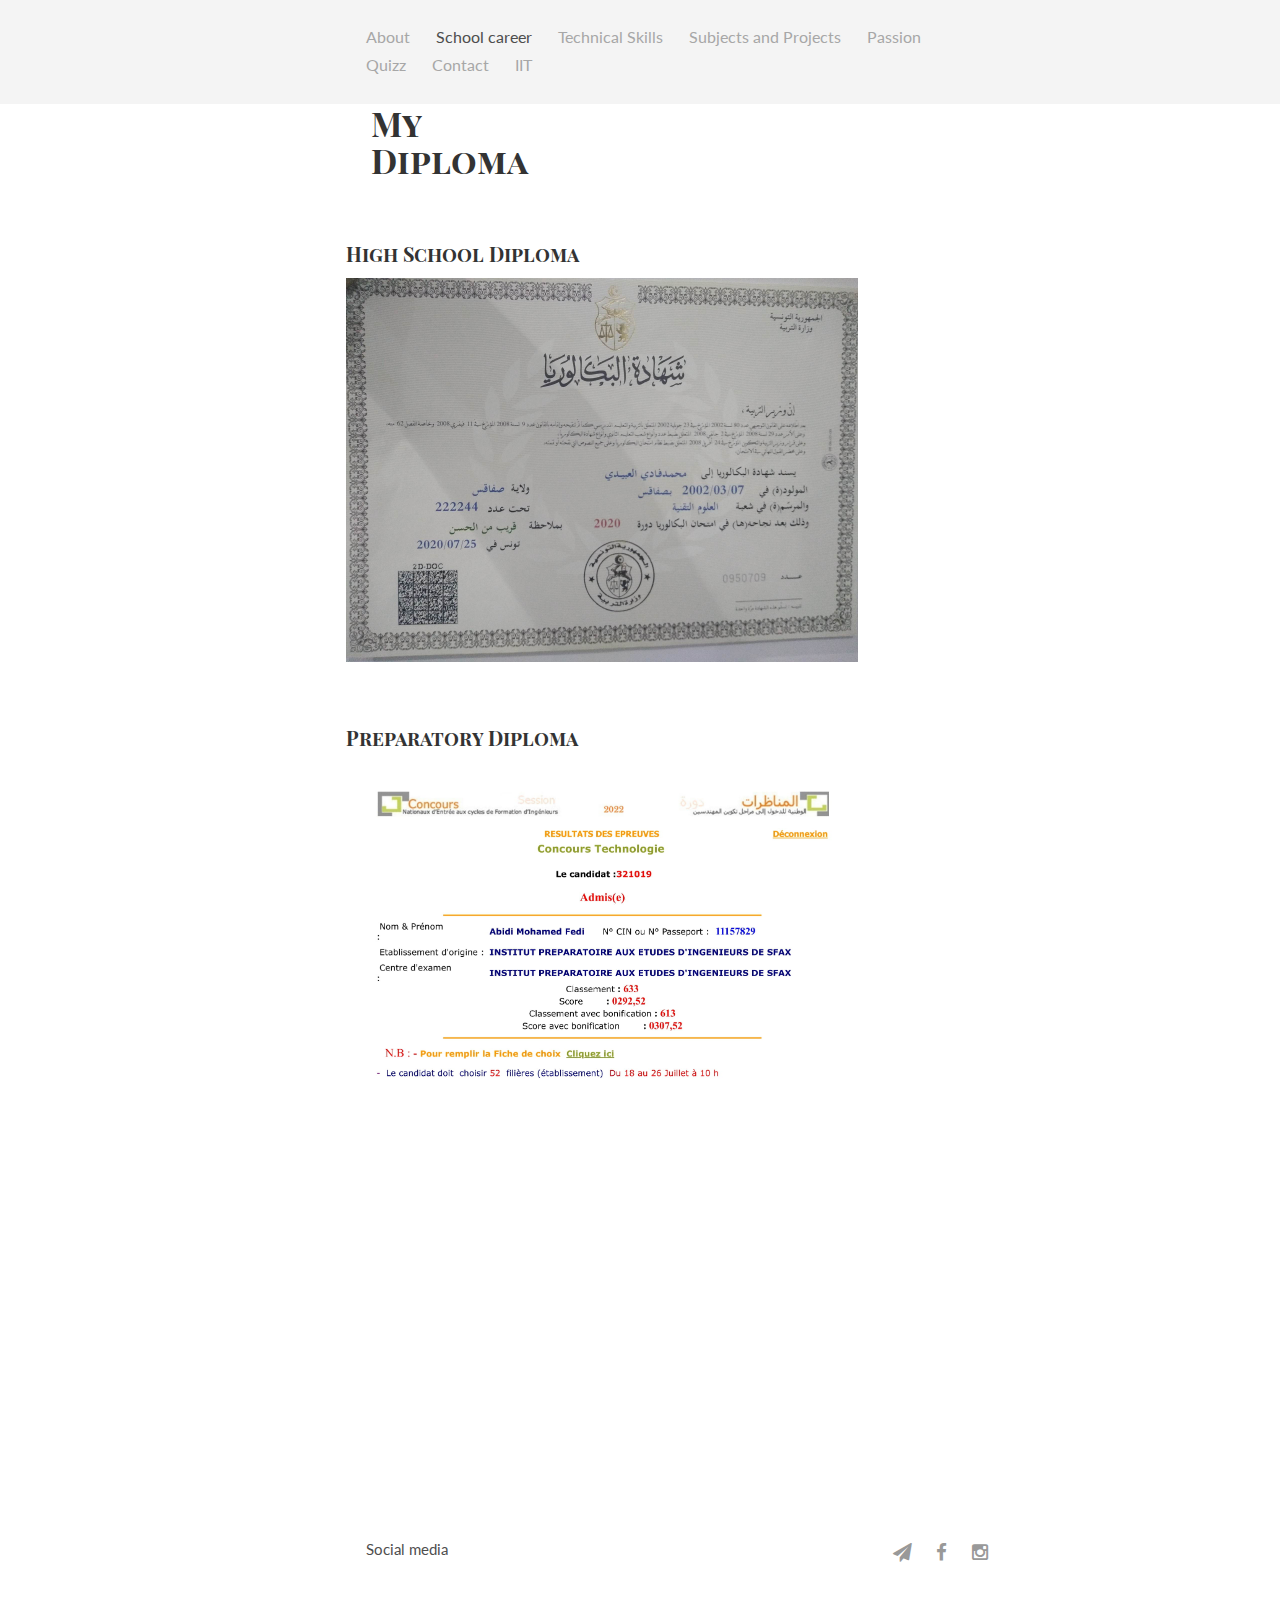
<file: web/html files/schoolcareer.html>
<!DOCTYPE html>
<html>
<head>
    <title>Fedi's website</title>
    <meta charset="utf-8" />
    <meta name="viewport" content="width=device-width, initial-scale=1">
    <meta name="description" content="Draco is free PSD &amp; HTML template by @afnizarnur">
    <meta name="author" content="">
    <meta name="viewport" content="width=device-width, initial-scale=1" />
	<link rel="stylesheet" href="../css/navbar.css" />
    <link rel="stylesheet" href="../css/icons.css" />
    <link rel="stylesheet" href="../css/custom.min.css" />
    <link rel="shortcut icon" href="img/favicon.png" />
	<link href='https://fonts.googleapis.com/css?family=Playfair+Display+SC:700' rel='stylesheet' type='text/css'>
	<link href='https://fonts.googleapis.com/css?family=Lato:400,700' rel='stylesheet' type='text/css'>
	
</head>
<body>
	<!-- Navigation -->
	<div class="main-nav">
		<div class="container">
			<header class="group top-nav">
				<div class="navigation-toggle" data-tools="navigation-toggle" data-target="#navbar-1">
				    <span class="logo"></span>
				</div>
			    <nav id="navbar-1" class="navbar item-nav">
				    <ul>
				        <li ><a href="../index.html">About</a></li>
				        <li class="active"><a href="#experiences" >School career</a></li>
				        <li><a href="compétences.html">Technical Skills</a></li>
				        <li><a href="matières.html">Subjects and Projects</a></li>
						<li ><a href="passions.html">Passion</a></li>
						<li ><a href="Quizz.html">Quizz</a></li>
						<li ><a href="contact.html">Contact</a></li>
						<li ><a href="témoignage.html">IIT</a></li>
				    </ul>
				</nav>
			</header>
		</div>
	</div>

	<!-- content -->
	
		<h1 class="diploma">My <br> Diploma</h1>
		
			<h3 class="gaming">High School Diploma</h3>
			<img src="../img/fedi.jpg" class="gamingimg" alt="" />
				

			  
			<h3 class="gaming">Preparatory Diploma</h3>
			<img src="../img/résultats des épreuves-1.jpg" class="gamingimg" alt="" />
				  
  
				
	<footer>
		<div class="container">
			<div class="units-row">
			    <div class="unit-50">
			    	<p>Social media</p>
			    </div>
			    <div class="unit-50">
					<ul class="social list-flat right">
						<li><a href="mailto:fedi.abidi2@gmail.com"><i class="fa fa-send"></i></a></li>
						<li><a href="https://www.facebook.com/laabidimedfedi/"><i class="fa fa-facebook"></i></a></li>
						<li><a href="https://www.instagram.com/fediabidi_/"><i class="fa fa-instagram"></i></a></li>
				
					</ul>
			    </div>
			</div>
		</div>
	</footer>

	
</body>
</html>
</file>
<file: web/css/navbar.css>
*,*:before,*:after{-webkit-box-sizing:border-box;-moz-box-sizing:border-box;box-sizing:border-box}html{font-family:sans-serif;-ms-text-size-adjust:100%;-webkit-text-size-adjust:100%}html,body,div,span,object,iframe,p,blockquote,pre,a,abbr,acronym,address,big,cite,code,del,dfn,em,img,ins,kbd,q,s,samp,small,strike,strong,sub,sup,tt,var,b,u,i,center,dl,dt,dd,ol,ul,li,fieldset,form,label,legend,table,caption,tbody,tfoot,thead,tr,th,td,article,aside,canvas,details,embed,figure,figcaption,footer,header,hgroup,menu,nav,output,ruby,section,summary,time,mark,audio,video,h1,h2,h3,h4,h5,h6{margin:0;padding:0;border:0;outline:0;font-size:100%;vertical-align:baseline;background:transparent}a:active,a:hover{outline:0}article,aside,details,figcaption,figure,footer,header,hgroup,main,nav,section,embed,object,iframe,audio,video,canvas,progress,meter,output,textarea{display:block}audio:not([controls]){display:none;height:0}blockquote,q{quotes:none}blockquote p:before,blockquote p:after,q:before,q:after{content:'';content:none}table{border-collapse:collapse;border-spacing:0}caption,th,td{text-align:left;vertical-align:top}thead th,thead td{font-weight:bold;vertical-align:bottom}a img,th img,td img{vertical-align:top}button,input,select,textarea{margin:0}textarea{overflow:auto;vertical-align:top;resize:vertical}button{width:auto;overflow:visible}input[type="reset"],input[type="submit"],input[type="file"],input[type="radio"],input[type="checkbox"],select,button{cursor:pointer}input[type="radio"],input[type="checkbox"]{font-size:110%;position:relative;top:-1px;margin-right:3px}input[type="search"]{-webkit-appearance:textfield}input[type="search"]::-webkit-search-decoration,input[type="search"]::-webkit-search-cancel-button{-webkit-appearance:none}hr{display:block;height:1px;border:0;border-top:1px solid #ddd}img,video,audio,embed,object{max-width:100%}img,video,embed,object{height:auto}embed,object{height:100%}img{vertical-align:middle;-ms-interpolation-mode:bicubic}body{font-family:"Helvetica Neue",Helvetica,Tahoma,sans-serif;font-size:.9375em;line-height:1.65em;background:#fff;color:#222}a{color:#134da5}a:focus,a:hover{color:#de2c3b}h1,h2,h3,h4,h5,h6,.h1,.h2,.h3,.h4,.h5,.h6{font-family:"Helvetica Neue",Helvetica,Tahoma,sans-serif;font-weight:bold;color:#000;text-rendering:optimizeLegibility;margin:0 0 .5em 0}h1,.h1,h2,.h2{line-height:1.1}h3,.h3,h4,.h4{line-height:1.3}h1,.h1{font-size:2.25em}h2,.h2{font-size:1.5em;margin-bottom:.7em}h3,.h3{font-size:1.3125em}h4,.h4{font-size:1.125em}h5,.h5{font-size:1em}h6,.h6{font-size:.75em;text-transform:uppercase}.lead{font-size:1.3125em;line-height:1.5;margin-bottom:1.0999999999999999em}p,ul,ol,dl,dd,dt,blockquote,td,th{line-height:1.65em}ul,ol,ul ul,ol ol,ul ol,ol ul{margin:0 0 0 3.3em}ul li,ol li{text-align:left}ol ol li{list-style-type:lower-alpha}ol ol ol li{list-style-type:lower-roman}p,ul,ol,dl,blockquote,hr,pre,table,form,fieldset,figure,address{margin-bottom:1.65em}blockquote{position:relative;font-style:italic;font-size:1.125em;margin-left:2.4749999999999996em;padding-left:1.65em;border-left:2px solid #ddd}blockquote p{margin-bottom:.5em}blockquote small,cite{color:rgba(0,0,0,0.4);font-style:italic}small,blockquote cite{font-size:12.75px;line-height:1}address{font-style:normal}dl dt{font-weight:bold}dd{margin-left:1.65em}s,del{text-decoration:line-through}abbr[title],dfn[title]{border-bottom:1px dotted #0f0f0f;cursor:help}strong,b{font-weight:bold}em,i{font-style:italic}sub,sup{font-size:11.25px;line-height:0;position:relative}sup{top:-0.5em}sub{bottom:-0.25em}figcaption{margin:.3em 0;font-size:12.75px;font-style:italic}ins,u{text-decoration:underline}mark{background-color:#ffc800;color:#0f0f0f;text-decoration:none}pre,code,kbd,samp,var,output{font-size:90%;font-style:normal;font-family:Menlo,Monaco,Consolas,"Courier New",monospace}pre{margin-top:1.65em;font-size:100%;line-height:1.5;color:#222;overflow:auto}code,samp,kbd{padding:3px 6px 2px 6px;display:inline-block;line-height:1;border-radius:2px}code{background:#f4f4f4;border:1px solid #d4d4d4}pre code{font-size:100%;border:0;padding:0;background:0;line-height:1.65em}var{color:rgba(0,0,0,0.5)}samp{background:#d3e3fb;border:1px solid #b2cef8}kbd{background:#0f0f0f;color:rgba(255,255,255,0.85);white-space:nowrap}button:active,button:focus{outline:0}textarea,select{font-family:"Helvetica Neue",Helvetica,Tahoma,sans-serif;font-size:1em;box-shadow:none}textarea,select[multiple],select[multiple="multiple"]{padding:.3em .35em;line-height:1.35em;width:100%}input[type="text"],input[type="password"],input[type="email"],input[type="url"],input[type="phone"],input[type="tel"],input[type="number"],input[type="datetime"],input[type="date"],input[type="month"],input[type="color"],input[type="time"],input[type="search"],input[type="datetime-local"]{font-family:"Helvetica Neue",Helvetica,Tahoma,sans-serif;font-size:1em;box-shadow:none;padding:.3em .35em;line-height:1.65em;border-radius:0;outline:0}select[multiple],select[multiple="multiple"],textarea,input[type="text"],input[type="password"],input[type="email"],input[type="url"],input[type="phone"],input[type="tel"],input[type="number"],input[type="datetime"],input[type="date"],input[type="month"],input[type="color"],input[type="time"],input[type="search"],input[type="datetime-local"]{background:#fff;border:1px solid #ccc;position:relative;z-index:2;-webkit-appearance:none}textarea[disabled],input[type="text"][disabled],input[type="password"][disabled],input[type="email"][disabled],input[type="url"][disabled],input[type="phone"][disabled],input[type="tel"][disabled],input[type="number"][disabled],input[type="datetime"][disabled],input[type="date"][disabled],input[type="month"][disabled],input[type="color"][disabled],input[type="time"][disabled],input[type="search"][disabled],input[type="datetime-local"][disabled]{resize:none;color:rgba(0,0,0,0.5)}select[disabled],input[type="checkbox"][disabled],input[type="radio"][disabled]{cursor:default}input::-moz-focus-inner,button::-moz-focus-inner{border:0;padding:0}input[type="range"]{position:relative;top:3px}select{margin-bottom:0!important}fieldset{padding:1.65em;margin-bottom:1.65em;border:1px solid #ccc}fieldset *:last-child{margin-bottom:0!important}legend{font-weight:bold;padding:0 1em;margin-left:-1em}table{max-width:100%;width:100%;empty-cells:show}table caption{text-transform:uppercase;padding:0 1.0999999999999999em;color:rgba(0,0,0,0.4);font-size:12.75px}table th,table td{border-bottom:1px solid #eee;padding:.825em 1.0999999999999999em}table tfoot th,table tfoot td{color:rgba(0,0,0,0.4)}.units-container:after,.units-row:after{content:"";display:table;clear:both}.units-container:after,.units-row:after{content:"";display:table;clear:both}.units-container{padding-top:1px;margin-top:-1px}.units-row{margin-bottom:1.65em}.width-100,.unit-100{width:100%}.width-90,.unit-90{width:90%}.width-80,.unit-80{width:80%}.width-75,.unit-75{width:75%}.width-70,.unit-70{width:70%}.width-66,.unit-66{width:66.6%}.width-65,.unit-65{width:65%}.width-60,.unit-60{width:60%}.width-50,.unit-50{width:50%}.width-40,.unit-40{width:40%}.width-35,.unit-35{width:35%}.width-33,.unit-33{width:33.3%}.width-30,.unit-30{width:30%}.width-25,.unit-25{width:25%}.width-20,.unit-20{width:20%}.width-10,.unit-10{width:10%}.units-row .unit-90,.units-row .unit-80,.units-row .unit-75,.units-row .unit-70,.units-row .unit-66,.units-row .unit-65,.units-row .unit-60,.units-row .unit-50,.units-row .unit-40,.units-row .unit-35,.units-row .unit-33,.units-row .unit-30,.units-row .unit-25,.units-row .unit-20,.units-row .unit-10{float:left;margin-left:3%}.units-row .unit-90:first-child,.units-row .unit-80:first-child,.units-row .unit-75:first-child,.units-row .unit-70:first-child,.units-row .unit-66:first-child,.units-row .unit-65:first-child,.units-row .unit-60:first-child,.units-row .unit-50:first-child,.units-row .unit-40:first-child,.units-row .unit-35:first-child,.units-row .unit-33:first-child,.units-row .unit-30:first-child,.units-row .unit-25:first-child,.units-row .unit-20:first-child,.units-row .unit-10:first-child{margin-left:0}.units-row .unit-90{width:89.7%}.units-row .unit-80{width:79.4%}.units-row .unit-75{width:74.25%}.units-row .unit-70{width:69.1%}.units-row .unit-66{width:65.66666666666666%}.units-row .unit-65{width:65.66666666666666%}.units-row .unit-60{width:58.800000000000004%}.units-row .unit-50{width:48.5%}.units-row .unit-40{width:38.2%}.units-row .unit-35{width:31.333333333333332%}.units-row .unit-33{width:31.333333333333332%}.units-row .unit-30{width:27.9%}.units-row .unit-25{width:22.75%}.units-row .unit-20{width:17.6%}.units-row .unit-10{width:7.3%}.unit-push-90,.unit-push-80,.unit-push-75,.unit-push-70,.unit-push-66,.unit-push-65,.unit-push-60,.unit-push-50,.unit-push-40,.unit-push-35,.unit-push-33,.unit-push-30,.unit-push-25,.unit-push-20,.unit-push-10{position:relative}.unit-push-90{left:92.7%}.unit-push-80{left:82.4%}.unit-push-75{left:77.25%}.unit-push-70{left:72.1%}.unit-push-66{left:68.66666666666666%}.unit-push-65{left:68.66666666666666%}.unit-push-60{left:61.800000000000004%}.unit-push-50{left:51.5%}.unit-push-40{left:41.2%}.unit-push-35{left:34.33333333333333%}.unit-push-33{left:34.33333333333333%}.unit-push-30{left:30.9%}.unit-push-25{left:25.75%}.unit-push-20{left:20.6%}.unit-push-10{left:10.3%}.units-row .unit-push-right{float:right}.units-row .unit-role-right{margin-left:3%;float:right}.units-row .unit-role-left{margin-left:0}.centered,.unit-centered{float:none!important;margin:0 auto!important}.unit-padding{padding:1.65em}.units-padding .unit-100,.units-padding .unit-90,.units-padding .unit-80,.units-padding .unit-75,.units-padding .unit-70,.units-padding .unit-66,.units-padding .unit-65,.units-padding .unit-60,.units-padding .unit-50,.units-padding .unit-40,.units-padding .unit-35,.units-padding .unit-33,.units-padding .unit-30,.units-padding .unit-25,.units-padding .unit-20,.units-padding .unit-10{padding:1.65em}.units-split .unit-90,.units-split .unit-80,.units-split .unit-75,.units-split .unit-70,.units-split .unit-66,.units-split .unit-65,.units-split .unit-60,.units-split .unit-50,.units-split .unit-40,.units-split .unit-35,.units-split .unit-33,.units-split .unit-30,.units-split .unit-25,.units-split .unit-20,.units-split .unit-10{margin-left:0}.units-split .unit-90{width:90%}.units-split .unit-80{width:80%}.units-split .unit-75{width:75%}.units-split .unit-70{width:70%}.units-split .unit-66{width:66.6%}.units-split .unit-65{width:65%}.units-split .unit-60{width:60%}.units-split .unit-50{width:50%}.units-split .unit-40{width:40%}.units-split .unit-35{width:35%}.units-split .unit-33{width:33.3%}.units-split .unit-30{width:30%}.units-split .unit-25{width:25%}.units-split .unit-20{width:20%}.units-split .unit-10{width:10%}.blocks-2,.blocks-3,.blocks-4,.blocks-5,.blocks-6{padding-left:0;list-style:none;margin-left:-3%}.blocks-2:after,.blocks-3:after,.blocks-4:after,.blocks-5:after,.blocks-6:after{content:"";display:table;clear:both}.blocks-2:after,.blocks-3:after,.blocks-4:after,.blocks-5:after,.blocks-6:after{content:"";display:table;clear:both}.blocks-2>li,.blocks-3>li,.blocks-4>li,.blocks-5>li,.blocks-6>li{height:auto;float:left;margin-bottom:1.65em;margin-left:3%}.blocks-2>li ul,.blocks-3>li ul,.blocks-4>li ul,.blocks-5>li ul,.blocks-6>li ul{list-style-type:disc}.blocks-2>li ul ul,.blocks-3>li ul ul,.blocks-4>li ul ul,.blocks-5>li ul ul,.blocks-6>li ul ul{list-style-type:circle}.blocks-2>li li,.blocks-3>li li,.blocks-4>li li,.blocks-5>li li,.blocks-6>li li{float:none;margin:0}.blocks-2>li{width:47%}.blocks-3>li{width:30.333333333333332%}.blocks-4>li{width:22%}.blocks-5>li{width:17%}.blocks-6>li{width:13.666666666666666%}.block-first{clear:both}table.table-bordered td,table.table-bordered th{border:1px solid #eee}table.table-simple td,table.table-simple th,table.table-simple caption{border:0;padding-left:0}table.table-flat td,table.table-flat th,table.table-flat caption{border:0;padding:0}table.table-stroked td,table.table-stroked th{border-bottom:1px solid #eee}table.table-stripped tbody tr:nth-child(odd) td{background:#f8f8f8}table.table-hovered tbody tr:hover td{background-color:#f4f4f4}.table-container{width:100%;overflow:auto;margin-bottom:1.65em}.table-container table{margin-bottom:0}.table-container::-webkit-scrollbar{-webkit-appearance:none;width:14px;height:14px}.table-container::-webkit-scrollbar-thumb{border-radius:8px;border:3px solid #fff;background-color:rgba(0,0,0,0.3)}.forms .btn,.forms input[type="submit"].btn,.forms button,.forms input[type="submit"],.forms input[type="reset"]{padding:.3625em 1.3em}.forms .btn-outline{padding:.3em 1.3em}.forms .btn-outline.bold{padding:.2375em 1.3em}.forms label{display:block;margin-bottom:1.0999999999999999em}.forms input[type="text"],.forms input[type="password"],.forms input[type="email"],.forms input[type="url"],.forms input[type="phone"],.forms input[type="tel"],.forms input[type="number"],.forms input[type="datetime"],.forms input[type="date"],.forms input[type="month"],.forms input[type="color"],.forms input[type="time"],.forms input[type="search"],.forms input[type="range"],.forms input[type="file"],.forms input[type="datetime-local"],.forms textarea,.forms select{display:block}.forms-inline input[type="text"],.forms-inline-list input[type="text"],.forms-inline input[type="password"],.forms-inline-list input[type="password"],.forms-inline input[type="email"],.forms-inline-list input[type="email"],.forms-inline input[type="url"],.forms-inline-list input[type="url"],.forms-inline input[type="phone"],.forms-inline-list input[type="phone"],.forms-inline input[type="tel"],.forms-inline-list input[type="tel"],.forms-inline input[type="number"],.forms-inline-list input[type="number"],.forms-inline input[type="datetime"],.forms-inline-list input[type="datetime"],.forms-inline input[type="date"],.forms-inline-list input[type="date"],.forms-inline input[type="month"],.forms-inline-list input[type="month"],.forms-inline input[type="color"],.forms-inline-list input[type="color"],.forms-inline input[type="time"],.forms-inline-list input[type="time"],.forms-inline input[type="search"],.forms-inline-list input[type="search"],.forms-inline input[type="range"],.forms-inline-list input[type="range"],.forms-inline input[type="file"],.forms-inline-list input[type="file"],.forms-inline input[type="datetime-local"],.forms-inline-list input[type="datetime-local"],.forms-inline textarea,.forms-inline-list textarea,.forms-inline select,.forms-inline-list select{display:inline-block}.forms-list,.forms-inline,.forms-inline-list{margin:0;padding:0;margin-bottom:1.0999999999999999em;list-style:none}.forms-list label,.forms-inline label,.forms-inline-list li,.forms-inline-list li label{display:inline-block;margin-bottom:0}.forms-inline-list li label{margin-right:.825em}.forms-inline-list li{margin-bottom:3px}.forms-list li{margin-bottom:6px}.forms-desc{margin-top:4px;color:rgba(0,0,0,0.4);font-size:12.75px;line-height:1.4em}input[type="text"],input[type="password"],input[type="email"],input[type="url"],input[type="phone"],input[type="tel"],input[type="number"],input[type="datetime"],input[type="date"],input[type="month"],input[type="color"],input[type="time"],input[type="search"],input[type="datetime-local"],textarea{-moz-transition:border ease .5s;transition:border ease .5s}.error,.success{font-weight:normal;font-size:12.75px}input.input-error,textarea.input-error,select.input-error,.input-error{border-color:#de2c3b;box-shadow:0 0 0 2px rgba(222,44,59,0.3),0 1px 2px rgba(0,0,0,0.2) inset}input.input-success,textarea.input-success,select.input-success,.input-success{border-color:#2c9f42;box-shadow:0 0 0 2px rgba(44,159,66,0.3),0 1px 2px rgba(0,0,0,0.2) inset}input.input-gray,textarea.input-gray,select.input-gray,.input-gray{border-color:#b3b6b7;box-shadow:0 0 0 2px rgba(179,182,183,0.4),0 1px 2px rgba(0,0,0,0.2) inset}input[type="text"]:focus,input[type="password"]:focus,input[type="email"]:focus,input[type="url"]:focus,input[type="phone"]:focus,input[type="tel"]:focus,input[type="number"]:focus,input[type="datetime"]:focus,input[type="date"]:focus,input[type="month"]:focus,input[type="color"]:focus,input[type="time"]:focus,input[type="search"]:focus,input[type="datetime-local"]:focus,textarea:focus{outline:0;border-color:#2575ed;box-shadow:0 0 0 2px rgba(37,117,237,0.3),0 1px 2px rgba(0,0,0,0.2) inset}input.input-search,input[type="search"]{padding-right:.5em;padding-left:.5em;margin-bottom:0;border-radius:15px}input.input-on-black{border:1px solid rgba(255,255,255,0.1);background:rgba(255,255,255,0.35)}input.input-on-black::-webkit-input-placeholder{color:rgba(255,255,255,0.6)}input.input-on-black::-moz-placeholder{color:rgba(255,255,255,0.6)}input.input-on-black:focus,input.input-on-black.active{border:1px solid #fff;background:#fff;box-shadow:none}input.input-on-black:focus::-webkit-input-placeholder,input.input-on-black.active::-webkit-input-placeholder{color:#aaa}input.input-on-black:focus::-moz-placeholder,input.input-on-black.active::-moz-placeholder{color:#aaa}input.input-big{font-size:18px}input.input-small{font-size:12.75px}input.input-smaller{font-size:11.25px}.input-groups{display:table!important}.input-groups input{width:100%}.input-groups input,.input-groups .input-append,.input-groups .input-prepend,.input-groups .btn-append{display:table-cell!important}.input-groups .btn-append,.input-groups .input-append,.input-groups .input-prepend{width:1%;vertical-align:middle}.input-groups .input-append,.input-groups .input-prepend{background-color:#f4f4f4;border:1px solid #d4d4d4;margin:0;padding:.45em .75em .15em .75em;color:rgba(0,0,0,0.6);line-height:1.65em;font-size:12.75px;white-space:nowrap}.input-groups .input-prepend{border-right:0}.input-groups .input-append{position:relative;z-index:1;border-left:none}.input-groups .btn-append .btn{display:block;height:auto;border-radius:0 2px 2px 0}.navbar{font-size:105%;margin-bottom:1.65em}.navbar:after{content:"";display:table;clear:both}.navbar:after{content:"";display:table;clear:both}.navbar.navbar-left{float:left}.navbar.navbar-right{float:right}.navbar ul{list-style:none;margin:0}.navbar ul:after{content:"";display:table;clear:both}.navbar ul:after{content:"";display:table;clear:both}.navbar li{float:left;margin-right:1.65em}.navbar.navbar-right li{margin-right:0;margin-left:1.65em}.navbar a,.navbar span{display:block;text-decoration:none}.navbar a:hover{color:#de2c3b;text-decoration:underline}.navbar li.active a,.navbar span{text-decoration:none;cursor:text;color:rgba(0,0,0,0.4)}.navigation-toggle{display:none;text-transform:uppercase;position:relative;color:#0f0f0f;background-color:#fff}.navigation-toggle:after{position:absolute;z-index:1;top:50%;margin-top:-12px;left:10px;content:"\2630";font-size:24px;line-height:1}.navigation-toggle.navigation-toggle-black{background-color:#0f0f0f;color:#fff}.navigation-toggle.navigation-toggle-show{margin-bottom:1.65em}.navigation-toggle span{position:relative;z-index:2;cursor:pointer;display:block;padding:10px 20px 10px 40px}.navigation-fixed{position:fixed;top:0;left:0;z-index:101}.navbar-pills a,.navbar-pills span{padding:.825em 1.65em}.navbar-pills a:hover{color:#0f0f0f;background:#eee}.navbar-pills li.active a,.navbar-pills span{text-decoration:none;cursor:text;color:rgba(0,0,0,0.4);background:#eee}.navbar-pills li{margin-right:1px}.navbar-pills.navbar-right li{margin-left:1px}.fullwidth ul{width:100%}.fullwidth li{float:none!important;margin:0;display:table-cell;width:1%;text-align:center}.fullwidth li a,.fullwidth li span{display:block}.nav{margin-bottom:1.65em}.nav ul{list-style:none;margin:0}.nav ul li ul{margin-left:2em;font-size:.95em}.nav a,.nav span{display:block;padding:.5em 0}.nav a{color:#0f0f0f;text-decoration:none}.nav a:hover{color:#de2c3b;text-decoration:underline}.nav li.active a,.nav span{text-decoration:none;cursor:text;color:rgba(0,0,0,0.4)}.nav i.fa{width:1.65em}.nav-stacked li{margin-bottom:1px}.nav-stacked a,.nav-stacked span{padding:.6em .7em}.nav-stacked a{background:#f6f6f6}.nav-stacked a:hover{color:#000;background:#eee}.nav-stacked li.active a,.nav-stacked span{background:#fff;text-decoration:none;cursor:text;color:rgba(0,0,0,0.3)}.nav-stats li{position:relative}.nav-stats a,.nav-stats span{padding-right:50px}.nav-stats sup,.nav-stats .badge{position:absolute;top:50%;right:0}.nav-stats sup{color:rgba(0,0,0,0.4)}.nav-stats .badge{margin-top:-8px}.nav-tabs{border-bottom:1px solid #e3e3e3;margin-bottom:1.65em}.nav-tabs:after{content:"";display:table;clear:both}.nav-tabs:after{content:"";display:table;clear:both}.nav-tabs ul{list-style:none;margin:0}.nav-tabs li{float:left;margin-right:2px}.nav-tabs a,.nav-tabs span{display:block;line-height:1;padding:.825em 1.65em;border:1px solid transparent}.nav-tabs a{color:rgba(0,0,0,0.5);text-decoration:none}.nav-tabs a:focus,.nav-tabs a:hover{color:#0f0f0f;text-decoration:underline;background-color:#eee}.nav-tabs li.active a,.nav-tabs span{color:#0f0f0f;background:#fff;position:relative;border:1px solid #ddd;border-bottom:1px solid #fff;bottom:-1px;cursor:default;text-decoration:none}.breadcrumbs{margin-bottom:1.65em}.breadcrumbs:after{content:"";display:table;clear:both}.breadcrumbs:after{content:"";display:table;clear:both}.breadcrumbs ul{font-size:.9em;color:rgba(0,0,0,0.4);list-style:none;margin:0}.breadcrumbs ul:after{content:"";display:table;clear:both}.breadcrumbs ul:after{content:"";display:table;clear:both}.breadcrumbs li{float:left;margin-right:5px}.breadcrumbs li+li:before{content:" > ";color:#aaa;font-size:12px;margin:0 7px 0 5px;position:relative;top:-1px}.breadcrumbs.breadcrumbs-path li+li:before{content:" / ";top:0}.breadcrumbs a{color:#0f0f0f;text-decoration:none}.breadcrumbs a:hover{color:#0f0f0f;text-decoration:underline}.breadcrumbs li.active a,.breadcrumbs span,.breadcrumbs li.active a:hover{text-decoration:none;cursor:text;color:rgba(0,0,0,0.4)}.pagination{position:relative;left:-9px;margin-left:0;list-style:none}.pagination:after{content:"";display:table;clear:both}.pagination:after{content:"";display:table;clear:both}.pagination li{float:left;margin-right:2px}.pagination a,.pagination span{display:block;padding:7px 9px;line-height:1;border-radius:2px;color:#0f0f0f;text-decoration:none}.pagination span,.pagination li.active a,.pagination li.active a:hover{color:#fff;background-color:#0f0f0f;cursor:text}.pagination a:focus,.pagination a:hover{text-decoration:none;background-color:#0f0f0f;color:#fff}.btn,input[type="submit"].btn{display:inline-block;vertical-align:top;font-family:"Helvetica Neue",Helvetica,Tahoma,sans-serif;font-size:1em;font-weight:400;line-height:1.65em;text-align:center;text-decoration:none;color:#222;-webkit-appearance:none;outline:0;margin:0;border:0;border-radius:2px;box-shadow:none;cursor:pointer;background:#e0e3e5;padding:.55em 2.5em}.btn:hover,input[type="submit"].btn:hover{color:rgba(0,0,0,0.5);background:#b3b6b7}.btn::-moz-focus-inner{border:0;padding:0}.btn-big,input[type="submit"].btn-big{font-size:18px}.btn-small,input[type="submit"].btn-small{font-size:12.75px}.btn-smaller,input[type="submit"].btn-smaller{font-size:11.25px;vertical-align:baseline}.btn-round{border-radius:15px}.btn-outline,input[type="submit"].btn-outline{background:0;padding:.48750000000000004em 2.5em;border:1px solid #0f0f0f}.btn-outline:hover,input[type="submit"].btn-outline:hover{border-color:#b3b6b7}.btn-outline.btn-active{padding:.55em 2.5em}.btn-outline.bold{border-width:2px;padding:.42500000000000004em 2.5em}.btn-active,.btn[disabled],.btn-disabled{background:0;background:#b3b6b7;color:rgba(0,0,0,0.5)}.btn-active:hover,.btn[disabled]:hover,.btn-disabled:hover{color:rgba(0,0,0,0.5);background:#b3b6b7}.btn-active{box-shadow:0 1px 3px rgba(0,0,0,0.4) inset}.btn-outline.btn[disabled],.btn-outline.btn-disabled{background:0;box-shadow:none;color:rgba(0,0,0,0.3);border:1px solid rgba(0,0,0,0.1)}.btn-outline.btn-active{background:0;color:rgba(0,0,0,0.4);border:0;box-shadow:0 1px 3px rgba(0,0,0,0.2) inset}.btn[disabled],.btn-disabled{cursor:default;box-shadow:none}.btn-blue,input[type="submit"].btn-blue{color:rgba(255,255,255,0.9);background:#2575ed}.btn-blue:hover,input[type="submit"].btn-blue:hover{color:rgba(255,255,255,0.6);background:#1a52a5}.btn-blue.btn-active,input[type="submit"].btn-blue.btn-active{box-shadow:0 1px 4px rgba(0,0,0,0.5) inset}.btn-blue.btn-active,input[type="submit"].btn-blue.btn-active,.btn-blue.btn-disabled,input[type="submit"].btn-blue.btn-disabled,.btn-blue.btn[disabled],input[type="submit"].btn-blue.btn[disabled]{color:rgba(255,255,255,0.5);background:#1a52a5}.btn-blue.btn-active:hover,input[type="submit"].btn-blue.btn-active:hover,.btn-blue.btn-disabled:hover,input[type="submit"].btn-blue.btn-disabled:hover,.btn-blue.btn[disabled]:hover,input[type="submit"].btn-blue.btn[disabled]:hover{color:rgba(255,255,255,0.5)}.btn-blue.btn-outline,input[type="submit"].btn-blue.btn-outline{background:0;border-color:#2575ed;color:#2575ed}.btn-blue.btn-outline:hover,input[type="submit"].btn-blue.btn-outline:hover{color:rgba(255,255,255,0.9);background:#2575ed}.btn-blue.btn-outline.btn[disabled],input[type="submit"].btn-blue.btn-outline.btn[disabled],.btn-blue.btn-outline.btn-disabled,input[type="submit"].btn-blue.btn-outline.btn-disabled{background:0;box-shadow:none;color:rgba(37,117,237,0.4);border:1px solid rgba(37,117,237,0.3)}.btn-blue.btn-outline.btn-active,input[type="submit"].btn-blue.btn-outline.btn-active{background:0;color:rgba(37,117,237,0.6);border:0;box-shadow:0 1px 3px rgba(26,82,165,0.6) inset}.btn-blue:hover,input[type="submit"].btn-blue:hover{color:rgba(255,255,255,0.6);background:#1a52a5}.btn-blue.btn-active,input[type="submit"].btn-blue.btn-active{box-shadow:0 1px 4px rgba(0,0,0,0.5) inset}.btn-blue.btn-active,input[type="submit"].btn-blue.btn-active,.btn-blue.btn-disabled,input[type="submit"].btn-blue.btn-disabled,.btn-blue.btn[disabled],input[type="submit"].btn-blue.btn[disabled]{color:rgba(255,255,255,0.5);background:#1a52a5}.btn-blue.btn-active:hover,input[type="submit"].btn-blue.btn-active:hover,.btn-blue.btn-disabled:hover,input[type="submit"].btn-blue.btn-disabled:hover,.btn-blue.btn[disabled]:hover,input[type="submit"].btn-blue.btn[disabled]:hover{color:rgba(255,255,255,0.5)}.btn-blue.btn-outline,input[type="submit"].btn-blue.btn-outline{background:0;border-color:#2575ed;color:#2575ed}.btn-blue.btn-outline:hover,input[type="submit"].btn-blue.btn-outline:hover{color:rgba(255,255,255,0.9);background:#2575ed}.btn-blue.btn-outline.btn[disabled],input[type="submit"].btn-blue.btn-outline.btn[disabled],.btn-blue.btn-outline.btn-disabled,input[type="submit"].btn-blue.btn-outline.btn-disabled{background:0;box-shadow:none;color:rgba(37,117,237,0.4);border:1px solid rgba(37,117,237,0.3)}.btn-blue.btn-outline.btn-active,input[type="submit"].btn-blue.btn-outline.btn-active{background:0;color:rgba(37,117,237,0.6);border:0;box-shadow:0 1px 3px rgba(26,82,165,0.6) inset}.btn-red,input[type="submit"].btn-red{color:rgba(255,255,255,0.9);background:#de2c3b}.btn-red:hover,input[type="submit"].btn-red:hover{color:rgba(255,255,255,0.6);background:#b2232f}.btn-red.btn-active,input[type="submit"].btn-red.btn-active{box-shadow:0 1px 4px rgba(0,0,0,0.5) inset}.btn-red.btn-active,input[type="submit"].btn-red.btn-active,.btn-red.btn-disabled,input[type="submit"].btn-red.btn-disabled,.btn-red.btn[disabled],input[type="submit"].btn-red.btn[disabled]{color:rgba(255,255,255,0.5);background:#b2232f}.btn-red.btn-active:hover,input[type="submit"].btn-red.btn-active:hover,.btn-red.btn-disabled:hover,input[type="submit"].btn-red.btn-disabled:hover,.btn-red.btn[disabled]:hover,input[type="submit"].btn-red.btn[disabled]:hover{color:rgba(255,255,255,0.5)}.btn-red.btn-outline,input[type="submit"].btn-red.btn-outline{background:0;border-color:#de2c3b;color:#de2c3b}.btn-red.btn-outline:hover,input[type="submit"].btn-red.btn-outline:hover{color:rgba(255,255,255,0.9);background:#de2c3b}.btn-red.btn-outline.btn[disabled],input[type="submit"].btn-red.btn-outline.btn[disabled],.btn-red.btn-outline.btn-disabled,input[type="submit"].btn-red.btn-outline.btn-disabled{background:0;box-shadow:none;color:rgba(222,44,59,0.4);border:1px solid rgba(222,44,59,0.3)}.btn-red.btn-outline.btn-active,input[type="submit"].btn-red.btn-outline.btn-active{background:0;color:rgba(222,44,59,0.6);border:0;box-shadow:0 1px 3px rgba(178,35,47,0.6) inset}.btn-red:hover,input[type="submit"].btn-red:hover{color:rgba(255,255,255,0.6);background:#b2232f}.btn-red.btn-active,input[type="submit"].btn-red.btn-active{box-shadow:0 1px 4px rgba(0,0,0,0.5) inset}.btn-red.btn-active,input[type="submit"].btn-red.btn-active,.btn-red.btn-disabled,input[type="submit"].btn-red.btn-disabled,.btn-red.btn[disabled],input[type="submit"].btn-red.btn[disabled]{color:rgba(255,255,255,0.5);background:#b2232f}.btn-red.btn-active:hover,input[type="submit"].btn-red.btn-active:hover,.btn-red.btn-disabled:hover,input[type="submit"].btn-red.btn-disabled:hover,.btn-red.btn[disabled]:hover,input[type="submit"].btn-red.btn[disabled]:hover{color:rgba(255,255,255,0.5)}.btn-red.btn-outline,input[type="submit"].btn-red.btn-outline{background:0;border-color:#de2c3b;color:#de2c3b}.btn-red.btn-outline:hover,input[type="submit"].btn-red.btn-outline:hover{color:rgba(255,255,255,0.9);background:#de2c3b}.btn-red.btn-outline.btn[disabled],input[type="submit"].btn-red.btn-outline.btn[disabled],.btn-red.btn-outline.btn-disabled,input[type="submit"].btn-red.btn-outline.btn-disabled{background:0;box-shadow:none;color:rgba(222,44,59,0.4);border:1px solid rgba(222,44,59,0.3)}.btn-red.btn-outline.btn-active,input[type="submit"].btn-red.btn-outline.btn-active{background:0;color:rgba(222,44,59,0.6);border:0;box-shadow:0 1px 3px rgba(178,35,47,0.6) inset}.btn-green,input[type="submit"].btn-green{color:rgba(255,255,255,0.9);background:#2c9f42}.btn-green:hover,input[type="submit"].btn-green:hover{color:rgba(255,255,255,0.6);background:#237f35}.btn-green.btn-active,input[type="submit"].btn-green.btn-active{box-shadow:0 1px 4px rgba(0,0,0,0.5) inset}.btn-green.btn-active,input[type="submit"].btn-green.btn-active,.btn-green.btn-disabled,input[type="submit"].btn-green.btn-disabled,.btn-green.btn[disabled],input[type="submit"].btn-green.btn[disabled]{color:rgba(255,255,255,0.5);background:#237f35}.btn-green.btn-active:hover,input[type="submit"].btn-green.btn-active:hover,.btn-green.btn-disabled:hover,input[type="submit"].btn-green.btn-disabled:hover,.btn-green.btn[disabled]:hover,input[type="submit"].btn-green.btn[disabled]:hover{color:rgba(255,255,255,0.5)}.btn-green.btn-outline,input[type="submit"].btn-green.btn-outline{background:0;border-color:#2c9f42;color:#2c9f42}.btn-green.btn-outline:hover,input[type="submit"].btn-green.btn-outline:hover{color:rgba(255,255,255,0.9);background:#2c9f42}.btn-green.btn-outline.btn[disabled],input[type="submit"].btn-green.btn-outline.btn[disabled],.btn-green.btn-outline.btn-disabled,input[type="submit"].btn-green.btn-outline.btn-disabled{background:0;box-shadow:none;color:rgba(44,159,66,0.4);border:1px solid rgba(44,159,66,0.3)}.btn-green.btn-outline.btn-active,input[type="submit"].btn-green.btn-outline.btn-active{background:0;color:rgba(44,159,66,0.6);border:0;box-shadow:0 1px 3px rgba(35,127,53,0.6) inset}.btn-green:hover,input[type="submit"].btn-green:hover{color:rgba(255,255,255,0.6);background:#237f35}.btn-green.btn-active,input[type="submit"].btn-green.btn-active{box-shadow:0 1px 4px rgba(0,0,0,0.5) inset}.btn-green.btn-active,input[type="submit"].btn-green.btn-active,.btn-green.btn-disabled,input[type="submit"].btn-green.btn-disabled,.btn-green.btn[disabled],input[type="submit"].btn-green.btn[disabled]{color:rgba(255,255,255,0.5);background:#237f35}.btn-green.btn-active:hover,input[type="submit"].btn-green.btn-active:hover,.btn-green.btn-disabled:hover,input[type="submit"].btn-green.btn-disabled:hover,.btn-green.btn[disabled]:hover,input[type="submit"].btn-green.btn[disabled]:hover{color:rgba(255,255,255,0.5)}.btn-green.btn-outline,input[type="submit"].btn-green.btn-outline{background:0;border-color:#2c9f42;color:#2c9f42}.btn-green.btn-outline:hover,input[type="submit"].btn-green.btn-outline:hover{color:rgba(255,255,255,0.9);background:#2c9f42}.btn-green.btn-outline.btn[disabled],input[type="submit"].btn-green.btn-outline.btn[disabled],.btn-green.btn-outline.btn-disabled,input[type="submit"].btn-green.btn-outline.btn-disabled{background:0;box-shadow:none;color:rgba(44,159,66,0.4);border:1px solid rgba(44,159,66,0.3)}.btn-green.btn-outline.btn-active,input[type="submit"].btn-green.btn-outline.btn-active{background:0;color:rgba(44,159,66,0.6);border:0;box-shadow:0 1px 3px rgba(35,127,53,0.6) inset}.btn-black,input[type="submit"].btn-black{color:rgba(255,255,255,0.9);background:#0f0f0f}.btn-black:hover,input[type="submit"].btn-black:hover{color:rgba(255,255,255,0.6);background:#363738}.btn-black.btn-active,input[type="submit"].btn-black.btn-active{box-shadow:0 1px 4px rgba(0,0,0,0.7) inset}.btn-black.btn-active,input[type="submit"].btn-black.btn-active,.btn-black.btn-disabled,input[type="submit"].btn-black.btn-disabled,.btn-black.btn[disabled],input[type="submit"].btn-black.btn[disabled]{color:rgba(255,255,255,0.5);background:#363738}.btn-black.btn-active:hover,input[type="submit"].btn-black.btn-active:hover,.btn-black.btn-disabled:hover,input[type="submit"].btn-black.btn-disabled:hover,.btn-black.btn[disabled]:hover,input[type="submit"].btn-black.btn[disabled]:hover{color:rgba(255,255,255,0.5)}.btn-black.btn-outline,input[type="submit"].btn-black.btn-outline{background:0;border-color:#0f0f0f;color:#0f0f0f}.btn-black.btn-outline:hover,input[type="submit"].btn-black.btn-outline:hover{color:rgba(255,255,255,0.9);background:#0f0f0f}.btn-black.btn-outline.btn[disabled],input[type="submit"].btn-black.btn-outline.btn[disabled],.btn-black.btn-outline.btn-disabled,input[type="submit"].btn-black.btn-outline.btn-disabled{background:0;box-shadow:none;color:rgba(15,15,15,0.4);border:1px solid rgba(15,15,15,0.3)}.btn-black.btn-outline.btn-active,input[type="submit"].btn-black.btn-outline.btn-active{background:0;color:rgba(15,15,15,0.6);border:0;box-shadow:0 1px 3px rgba(54,55,56,0.6) inset}.btn-black:hover,input[type="submit"].btn-black:hover{color:rgba(255,255,255,0.6);background:#363738}.btn-black.btn-active,input[type="submit"].btn-black.btn-active{box-shadow:0 1px 4px rgba(0,0,0,0.7) inset}.btn-black.btn-active,input[type="submit"].btn-black.btn-active,.btn-black.btn-disabled,input[type="submit"].btn-black.btn-disabled,.btn-black.btn[disabled],input[type="submit"].btn-black.btn[disabled]{color:rgba(255,255,255,0.5);background:#363738}.btn-black.btn-active:hover,input[type="submit"].btn-black.btn-active:hover,.btn-black.btn-disabled:hover,input[type="submit"].btn-black.btn-disabled:hover,.btn-black.btn[disabled]:hover,input[type="submit"].btn-black.btn[disabled]:hover{color:rgba(255,255,255,0.5)}.btn-black.btn-outline,input[type="submit"].btn-black.btn-outline{background:0;border-color:#0f0f0f;color:#0f0f0f}.btn-black.btn-outline:hover,input[type="submit"].btn-black.btn-outline:hover{color:rgba(255,255,255,0.9);background:#0f0f0f}.btn-black.btn-outline.btn[disabled],input[type="submit"].btn-black.btn-outline.btn[disabled],.btn-black.btn-outline.btn-disabled,input[type="submit"].btn-black.btn-outline.btn-disabled{background:0;box-shadow:none;color:rgba(15,15,15,0.4);border:1px solid rgba(15,15,15,0.3)}.btn-black.btn-outline.btn-active,input[type="submit"].btn-black.btn-outline.btn-active{background:0;color:rgba(15,15,15,0.6);border:0;box-shadow:0 1px 3px rgba(54,55,56,0.6) inset}.btn-yellow,input[type="submit"].btn-yellow{color:rgba(0,0,0,0.9);background:#ffc800}.btn-yellow:hover,input[type="submit"].btn-yellow:hover{color:rgba(0,0,0,0.6);background:#cca000}.btn-yellow.btn-active,input[type="submit"].btn-yellow.btn-active{box-shadow:0 1px 4px rgba(0,0,0,0.5) inset}.btn-yellow.btn-active,input[type="submit"].btn-yellow.btn-active,.btn-yellow.btn-disabled,input[type="submit"].btn-yellow.btn-disabled,.btn-yellow.btn[disabled],input[type="submit"].btn-yellow.btn[disabled]{color:rgba(0,0,0,0.5);background:#cca000}.btn-yellow.btn-active:hover,input[type="submit"].btn-yellow.btn-active:hover,.btn-yellow.btn-disabled:hover,input[type="submit"].btn-yellow.btn-disabled:hover,.btn-yellow.btn[disabled]:hover,input[type="submit"].btn-yellow.btn[disabled]:hover{color:rgba(0,0,0,0.5)}.btn-yellow.btn-outline,input[type="submit"].btn-yellow.btn-outline{background:0;border-color:#ffc800;color:#ffc800}.btn-yellow.btn-outline:hover,input[type="submit"].btn-yellow.btn-outline:hover{color:rgba(0,0,0,0.9);background:#ffc800}.btn-yellow.btn-outline.btn[disabled],input[type="submit"].btn-yellow.btn-outline.btn[disabled],.btn-yellow.btn-outline.btn-disabled,input[type="submit"].btn-yellow.btn-outline.btn-disabled{background:0;box-shadow:none;color:rgba(255,200,0,0.4);border:1px solid rgba(255,200,0,0.3)}.btn-yellow.btn-outline.btn-active,input[type="submit"].btn-yellow.btn-outline.btn-active{background:0;color:rgba(255,200,0,0.6);border:0;box-shadow:0 1px 3px rgba(204,160,0,0.6) inset}.btn-yellow:hover,input[type="submit"].btn-yellow:hover{color:rgba(0,0,0,0.6);background:#cca000}.btn-yellow.btn-active,input[type="submit"].btn-yellow.btn-active{box-shadow:0 1px 4px rgba(0,0,0,0.5) inset}.btn-yellow.btn-active,input[type="submit"].btn-yellow.btn-active,.btn-yellow.btn-disabled,input[type="submit"].btn-yellow.btn-disabled,.btn-yellow.btn[disabled],input[type="submit"].btn-yellow.btn[disabled]{color:rgba(0,0,0,0.5);background:#cca000}.btn-yellow.btn-active:hover,input[type="submit"].btn-yellow.btn-active:hover,.btn-yellow.btn-disabled:hover,input[type="submit"].btn-yellow.btn-disabled:hover,.btn-yellow.btn[disabled]:hover,input[type="submit"].btn-yellow.btn[disabled]:hover{color:rgba(0,0,0,0.5)}.btn-yellow.btn-outline,input[type="submit"].btn-yellow.btn-outline{background:0;border-color:#ffc800;color:#ffc800}.btn-yellow.btn-outline:hover,input[type="submit"].btn-yellow.btn-outline:hover{color:rgba(0,0,0,0.9);background:#ffc800}.btn-yellow.btn-outline.btn[disabled],input[type="submit"].btn-yellow.btn-outline.btn[disabled],.btn-yellow.btn-outline.btn-disabled,input[type="submit"].btn-yellow.btn-outline.btn-disabled{background:0;box-shadow:none;color:rgba(255,200,0,0.4);border:1px solid rgba(255,200,0,0.3)}.btn-yellow.btn-outline.btn-active,input[type="submit"].btn-yellow.btn-outline.btn-active{background:0;color:rgba(255,200,0,0.6);border:0;box-shadow:0 1px 3px rgba(204,160,0,0.6) inset}.btn-white,input[type="submit"].btn-white{color:rgba(0,0,0,0.9);background:#fff}.btn-white:hover,input[type="submit"].btn-white:hover{color:rgba(0,0,0,0.6);background:#ededed}.btn-white.btn-active,input[type="submit"].btn-white.btn-active{box-shadow:0 1px 4px rgba(0,0,0,0.2) inset}.btn-white.btn-active,input[type="submit"].btn-white.btn-active,.btn-white.btn-disabled,input[type="submit"].btn-white.btn-disabled,.btn-white.btn[disabled],input[type="submit"].btn-white.btn[disabled]{color:rgba(0,0,0,0.5);background:#ededed}.btn-white.btn-active:hover,input[type="submit"].btn-white.btn-active:hover,.btn-white.btn-disabled:hover,input[type="submit"].btn-white.btn-disabled:hover,.btn-white.btn[disabled]:hover,input[type="submit"].btn-white.btn[disabled]:hover{color:rgba(0,0,0,0.5)}.btn-white.btn-outline,input[type="submit"].btn-white.btn-outline{background:0;border-color:#fff;color:#fff}.btn-white.btn-outline:hover,input[type="submit"].btn-white.btn-outline:hover{color:rgba(0,0,0,0.9);background:#fff}.btn-white.btn-outline.btn[disabled],input[type="submit"].btn-white.btn-outline.btn[disabled],.btn-white.btn-outline.btn-disabled,input[type="submit"].btn-white.btn-outline.btn-disabled{background:0;box-shadow:none;color:rgba(255,255,255,0.4);border:1px solid rgba(255,255,255,0.3)}.btn-white.btn-outline.btn-active,input[type="submit"].btn-white.btn-outline.btn-active{background:0;color:rgba(255,255,255,0.6);border:0;box-shadow:0 1px 3px rgba(237,237,237,0.6) inset}.btn-white:hover,input[type="submit"].btn-white:hover{color:rgba(0,0,0,0.6);background:#ededed}.btn-white.btn-active,input[type="submit"].btn-white.btn-active{box-shadow:0 1px 4px rgba(0,0,0,0.2) inset}.btn-white.btn-active,input[type="submit"].btn-white.btn-active,.btn-white.btn-disabled,input[type="submit"].btn-white.btn-disabled,.btn-white.btn[disabled],input[type="submit"].btn-white.btn[disabled]{color:rgba(0,0,0,0.5);background:#ededed}.btn-white.btn-active:hover,input[type="submit"].btn-white.btn-active:hover,.btn-white.btn-disabled:hover,input[type="submit"].btn-white.btn-disabled:hover,.btn-white.btn[disabled]:hover,input[type="submit"].btn-white.btn[disabled]:hover{color:rgba(0,0,0,0.5)}.btn-white.btn-outline,input[type="submit"].btn-white.btn-outline{background:0;border-color:#fff;color:#fff}.btn-white.btn-outline:hover,input[type="submit"].btn-white.btn-outline:hover{color:rgba(0,0,0,0.9);background:#fff}.btn-white.btn-outline.btn[disabled],input[type="submit"].btn-white.btn-outline.btn[disabled],.btn-white.btn-outline.btn-disabled,input[type="submit"].btn-white.btn-outline.btn-disabled{background:0;box-shadow:none;color:rgba(255,255,255,0.4);border:1px solid rgba(255,255,255,0.3)}.btn-white.btn-outline.btn-active,input[type="submit"].btn-white.btn-outline.btn-active{background:0;color:rgba(255,255,255,0.6);border:0;box-shadow:0 1px 3px rgba(237,237,237,0.6) inset}.btn-white.btn-outline.btn-active{box-shadow:none;border:1px solid rgba(255,255,255,0.3);padding:.48750000000000004em 2.5em}.btn-single,.btn-group{display:inline-block;margin-right:2px;vertical-align:bottom}.btn-single:after,.btn-group:after{content:"";display:table;clear:both}.btn-single:after,.btn-group:after{content:"";display:table;clear:both}.btn-single>.btn,.btn-single>input,.btn-group>.btn,.btn-group>input{float:left;border-radius:0;margin-left:-1px}.btn-single>.btn{border-radius:2px}.btn-group>.btn:first-child{border-radius:2px 0 0 2px}.btn-group>.btn:last-child{border-radius:0 2px 2px 0}.btn-group>.btn.btn-round:first-child,.btn-group>.input-search:first-child{border-radius:15px 0 0 15px}.btn-group>.btn.btn-round:last-child,.btn-group>.input-search:last-child{border-radius:0 15px 15px 0}.tools-alert{padding:12px 15px;background:#f7f8f8;color:#0f0f0f;margin-bottom:1.65em}.tools-message{display:none;position:fixed;z-index:100;top:10px;right:10px;max-width:350px;line-height:1.5;font-size:95%;padding:12px 15px;color:#0f0f0f;background:#e0e3e5}.tools-message ul{margin:0;list-style:none}.tools-message-black,.tools-message-blue,.tools-message-red,.tools-message-green{color:rgba(255,255,255,0.95)}.tools-message-black{background:#0f0f0f}.tools-message-blue{background:#2575ed}.tools-message-red{background:#de2c3b}.tools-message-yellow{background:#ffc800}.tools-message-green{background:#2c9f42}.tools-alert-black{background:#dadada}.tools-alert-blue{background:#d3e3fb}.tools-alert-red{background:#f8d5d8}.tools-alert-yellow{background:#fff4cc}.tools-alert-green{background:#d5ecd9}.label,.badge{background:#e0e3e5;font-size:12.75px;display:inline-block;line-height:1;padding:4px 7px 3px 7px;color:#0f0f0f;text-align:center;font-weight:normal;text-transform:uppercase}.label-outline{background:0;border:1px solid #0f0f0f;padding:3px 6px 2px 6px}.badge{border-radius:15px}.badge-small{font-size:11.25px;padding:3px 5px}.label-black,.label-blue,.label-red,.label-green,.badge-black,.badge-blue,.badge-red,.badge-green{color:#fff}.label-black,.badge-black{background:#0f0f0f}.label-blue,.badge-blue{background:#2575ed}.label-red,.badge-red{background:#de2c3b}.label-green,.badge-green{background:#2c9f42}.label-yellow,.badge-yellow{background:#ffc800}.label-white,.badge-white{background:#fff}.label-black.label-outline,.label-blue.label-outline,.label-red.label-outline,.label-green.label-outline,.label-yellow.label-outline,.label-white.label-outline{background:0;color:#0f0f0f}.label-blue.label-outline{border-color:#2575ed;color:#2575ed}.label-red.label-outline{border-color:#de2c3b;color:#de2c3b}.label-green.label-outline{border-color:#2c9f42;color:#2c9f42}.label-yellow.label-outline{border-color:#ffc800;color:#ffc800}.label-white.label-outline{border-color:#fff;color:#fff}#tools-progress{position:fixed;top:0;left:0;width:100%;z-index:1000000;height:10px}#tools-progress span{display:block;width:100%;height:100%;background-color:#1a52a5;background-image:-webkit-linear-gradient(45deg,rgba(255,255,255,0.2) 25%,transparent 25%,transparent 50%,rgba(255,255,255,0.2) 50%,rgba(255,255,255,0.2) 75%,transparent 75%,transparent);background-image:-o-linear-gradient(45deg,rgba(255,255,255,0.2) 25%,transparent 25%,transparent 50%,rgba(255,255,255,0.2) 50%,rgba(255,255,255,0.2) 75%,transparent 75%,transparent);background-image:linear-gradient(45deg,rgba(255,255,255,0.2) 25%,transparent 25%,transparent 50%,rgba(255,255,255,0.2) 50%,rgba(255,255,255,0.2) 75%,transparent 75%,transparent);-webkit-animation:progress-bar-stripes 2s linear infinite;-o-animation:progress-bar-stripes 2s linear infinite;animation:progress-bar-stripes 2s linear infinite;background-size:40px 40px}@-webkit-keyframes progress-bar-stripes{from{background-position:40px 0}to{background-position:0 0}}@-o-keyframes progress-bar-stripes{from{background-position:40px 0}to{background-position:0 0}}@keyframes progress-bar-stripes{from{background-position:40px 0}to{background-position:0 0}}.accordion-title{position:relative;display:block;margin:0;margin-bottom:2px;padding:12px 50px 12px 18px;color:#000;text-decoration:none;font-weight:normal;font-size:.9375em;line-height:1,4em;background:#f7f8f8;cursor:pointer;-webkit-touch-callout:none;-webkit-user-select:none;-khtml-user-select:none;-moz-user-select:none;-ms-user-select:none;user-select:none}.accordion-title.accordion-title-opened{margin-bottom:0;font-weight:bold;background:#f0f1f2}.accordion-title a,.accordion-title:hover{color:#000;text-decoration:none}.accordion-panel{padding:1.65em;margin-bottom:10px}.accordion-toggle{position:absolute;top:50%;margin-top:-8px;right:20px;padding:0;font-size:0;line-height:1}.accordion-toggle-closed{background:#000;width:1px;height:15px;margin-left:1px}.accordion-toggle-closed:before{position:absolute;top:7px;left:-7px;content:"";width:15px;height:1px;background:#000}.accordion-toggle-opened:before{position:absolute;top:7px;left:-8px;content:"";width:15px;height:1px;background:#000}.filterbox{position:relative}.filterbox input{padding-right:30px}.filterbox span{position:absolute;z-index:2;top:0;right:1px;width:26px;height:100%;cursor:pointer}.filterbox span:after{content:"";display:inline-block;position:relative;top:50%;margin-left:8px;margin-top:-21px;width:0;height:0;vertical-align:middle;border-top:5px solid rgba(0,0,0,0.6);border-right:5px solid transparent;border-left:5px solid transparent}.filterbox-list{z-index:1000;position:absolute;left:0;display:none;margin:0;list-style:none;background:#fff;width:100%;box-shadow:0 1px 3px rgba(0,0,0,0.2);max-height:250px;overflow:auto}.filterbox-list li{padding:4px 10px;color:#000;cursor:pointer}.filterbox-list li:hover{background:#f0f1f2}.filterbox-list li.active{background:#2575ed;color:#fff}.tooltip{position:absolute;z-index:10000;display:inline-block;color:#fff;padding:2px 10px;font-size:12.75px;line-height:1.5em;max-width:250px;background:#0f0f0f}.tooltip-theme-red{background:#de2c3b}.tooltip-theme-blue{background:#2575ed}.tooltip-theme-green{background:#2c9f42}.tooltip-theme-yellow{background:#ffc800}.tooltip-theme-white{background:#fff}.tooltip-theme-yellow,.tooltip-theme-white{color:#000}.dropdown{display:none;position:absolute;z-index:102;top:0;right:0;width:250px;color:#0f0f0f;background:#fff;box-shadow:0 1px 5px rgba(0,0,0,0.3);overflow:auto}.dropdown section{max-height:250px;overflow:auto;padding:20px}.dropdown footer{padding:20px}ul.dropdown{max-height:300px;list-style:none;margin:0;line-height:1.5;font-size:95%;padding:0}ul.dropdown a{display:block;padding:7px 15px;text-decoration:none;color:#0f0f0f}ul.dropdown a:hover{background:#eee}ul.dropdown li.divider{border-bottom:1px solid #e2e2e2}.caret{display:inline-block;width:0;height:0;margin-left:.3em;vertical-align:middle;border-top:5px solid;border-right:5px solid transparent;border-left:5px solid transparent}.caret.caret-up{border-top:0;border-bottom:4px solid}.livesearch-box{position:relative;display:inline-block;width:100%}.livesearch-box input{padding-left:30px}.livesearch-box .close{position:absolute;top:.2em;right:5px;z-index:2;padding:4px 6px;line-height:1;font-size:20px;cursor:pointer;color:#000;text-decoration:none;filter:alpha(opacity=50);-moz-opacity:.5;opacity:.5}.livesearch-box .close:before{content:'\00D7'}.livesearch-box .close:hover{filter:alpha(opacity=100);-moz-opacity:1;opacity:1}.livesearch-box .close:before{content:'\00D7'}.livesearch-box .close:hover{filter:alpha(opacity=100);-moz-opacity:1;opacity:1}.livesearch-icon{position:absolute;top:53%;left:10px;z-index:2}.livesearch-icon:before,.livesearch-icon:after{content:"";position:absolute;top:50%;left:0;margin:-8px 0 0;background:rgba(0,0,0,0.5)}.livesearch-icon:before{width:10px;height:10px;border:2px solid rgba(0,0,0,0.5);background:transparent;border-radius:12px}.livesearch-icon:after{left:10px;width:2px;height:7px;margin-top:0;-webkit-transform:rotate(-45deg);-moz-transform:rotate(-45deg);-ms-transform:rotate(-45deg);-o-transform:rotate(-45deg);transform:rotate(-45deg)}.tools-droparea{position:relative;overflow:hidden;padding:80px 20px;border:3px dashed rgba(0,0,0,0.1)}.tools-droparea.drag-hover{background:rgba(200,222,250,0.75)}.tools-droparea.drag-drop{background:rgba(250,248,200,0.5)}.tools-droparea-placeholder{text-align:center;font-size:11px;color:rgba(0,0,0,0.5)}.autocomplete{position:absolute;z-index:1000;left:0;display:none;margin:0;list-style:none;background:#fff;width:250px;box-shadow:0 1px 3px rgba(0,0,0,0.2);max-height:250px;overflow:auto}.autocomplete a{padding:4px 10px;color:#000;display:block;text-decoration:none}.autocomplete a:hover{background:#f0f1f2}.autocomplete a.active{background:#2575ed;color:#fff}#modal-overlay{position:fixed;top:0;left:0;margin:auto;overflow:auto;width:100%;height:100%;background-color:#000!important;filter:alpha(opacity=30);-moz-opacity:.3;opacity:.3;z-index:100}.modal-blur{-webkit-filter:blur(3px);-moz-filter:blur(3px);-ms-filter:blur(3px);filter:blur(3px)}.modal-box{position:fixed;top:0;left:0;bottom:0;right:0;overflow-x:hidden;overflow-y:auto;z-index:101}.modal{position:relative;margin:auto;margin-bottom:20px;padding:0;background:#fff;color:#000;box-shadow:0 1px 70px rgba(0,0,0,0.5)}.modal header{padding:30px 40px 5px 40px;font-size:18px;font-weight:bold}.modal section{padding:30px 40px 50px 40px}.modal footer button{width:100%;border-radius:0}.modal-close{position:absolute;top:8px;right:12px;width:30px;height:30px;text-align:right;color:#bbb;font-size:30px;font-weight:300;cursor:pointer}.modal-close:hover{color:#000}.group:after{content:"";display:table;clear:both}.group:after{content:"";display:table;clear:both}.hide{display:none}.highlight{background-color:#f7f3e2}.big{font-size:18px}.small{font-size:12.75px}.smaller{font-size:11.25px}.nowrap,.nowrap td{white-space:nowrap}.req,.required{font-weight:normal;color:#de2c3b}.error{color:#de2c3b}.success{color:#2c9f42}.text-centered{text-align:center}.text-right{text-align:right}.last{margin-right:0!important}.pause{margin-bottom:.825em!important}.end{margin-bottom:0!important}.normal{font-weight:normal}.light{font-weight:300}.bold{font-weight:bold}.italic{font-style:italic}.left{float:left}.right{float:right}.upper{text-transform:uppercase}.list-flat{margin-left:0;list-style:none}.color-black{color:#0f0f0f}.color-white{color:#fff}.color-gray-10{color:rgba(0,0,0,0.1)}.color-gray-20{color:rgba(0,0,0,0.2)}.color-gray-30{color:rgba(0,0,0,0.3)}.color-gray-40{color:rgba(0,0,0,0.4)}.color-gray-50{color:rgba(0,0,0,0.5)}.color-gray-60{color:rgba(0,0,0,0.6)}.color-gray-70{color:rgba(0,0,0,0.7)}.color-gray-80{color:rgba(0,0,0,0.8)}.color-gray-90{color:rgba(0,0,0,0.9)}.color-white-10{color:rgba(255,255,255,0.1)}.color-white-20{color:rgba(255,255,255,0.2)}.color-white-30{color:rgba(255,255,255,0.3)}.color-white-40{color:rgba(255,255,255,0.4)}.color-white-50{color:rgba(255,255,255,0.5)}.color-white-60{color:rgba(255,255,255,0.6)}.color-white-70{color:rgba(255,255,255,0.7)}.color-white-80{color:rgba(255,255,255,0.8)}.color-white-90{color:rgba(255,255,255,0.9)}.video-wrapper{height:0;padding-bottom:56.25%;position:relative;margin-bottom:1.65em}.video-wrapper iframe,.video-wrapper object,.video-wrapper embed{position:absolute;top:0;left:0;width:100%;height:100%}@media only screen and (max-width:767px){.left,.right{float:none}.hide-on-mobile{display:none}}.str{color:#d14}.kwd{color:#333}.com{color:#998}.typ{color:#458}.lit{color:#458}.pun{color:#888}.opn{color:#333}.clo{color:#333}.tag{color:#367ac3}.atn{color:#51a7c9}.atv{color:#709c1a}.dec{color:#666}.var{color:teal}.fun{color:#900}.linenums ol li{list-style-type:none;counter-increment:list;position:relative}.linenums ol li:after{content:counter(list);position:absolute;left:-3.3em;border-right:1px solid #e5e5e5;padding-right:9px;width:2.45em;text-align:right;color:rgba(0,0,0,0.3);font-size:12px}@media only screen and (max-width:767px){.mobile-width-100{width:100%}.units-row .unit-90,.units-row .unit-80,.units-row .unit-75,.units-row .unit-70,.units-row .unit-66,.units-row .unit-65,.units-row .unit-60,.units-row .unit-50,.units-row .unit-40,.units-row .unit-35,.units-row .unit-33,.units-row .unit-30,.units-row .unit-25,.units-row .unit-20,.units-row .unit-10{width:100%;float:none;margin-left:0;margin-bottom:1.65em}.unit-push-90,.unit-push-80,.unit-push-75,.unit-push-70,.unit-push-66,.unit-push-65,.unit-push-60,.unit-push-50,.unit-push-40,.unit-push-35,.unit-push-33,.unit-push-30,.unit-push-25,.unit-push-20,.unit-push-10{left:0}.units-row .unit-push-right{float:none}.units-mobile-50 .unit-90,.units-mobile-50 .unit-80,.units-mobile-50 .unit-75,.units-mobile-50 .unit-70,.units-mobile-50 .unit-66,.units-mobile-50 .unit-65,.units-mobile-50 .unit-60,.units-mobile-50 .unit-40,.units-mobile-50 .unit-30,.units-mobile-50 .unit-35,.units-mobile-50 .unit-33,.units-mobile-50 .unit-25,.units-mobile-50 .unit-20,.units-mobile-50 .unit-10{float:left;margin-left:3%;width:48.5%}.units-mobile-50 .unit-90:first-child,.units-mobile-50 .unit-80:first-child,.units-mobile-50 .unit-75:first-child,.units-mobile-50 .unit-70:first-child,.units-mobile-50 .unit-66:first-child,.units-mobile-50 .unit-65:first-child,.units-mobile-50 .unit-60:first-child,.units-mobile-50 .unit-40:first-child,.units-mobile-50 .unit-35:first-child,.units-mobile-50 .unit-30:first-child,.units-mobile-50 .unit-33:first-child,.units-mobile-50 .unit-25:first-child,.units-mobile-50 .unit-20:first-child,.units-mobile-50 .unit-10:first-child{margin-left:0}}@media only screen and (max-width:767px){.blocks-2,.blocks-3,.blocks-4,.blocks-5,.blocks-6{margin-left:0;margin-bottom:1.65em}.blocks-2>li,.blocks-3>li,.blocks-4>li,.blocks-5>li,.blocks-6>li{float:none;margin-left:0;width:100%}.blocks-mobile-50>li,.blocks-mobile-33>li{float:left;margin-left:3%}.blocks-mobile-33,.blocks-mobile-50{margin-left:-3%}.blocks-mobile-50>li{width:47%}.blocks-mobile-33>li{width:30.333333333333332%}}@media(min-width:768px) and (max-width:979px){h1{font-size:2.25em;line-height:1.125}h2{font-size:1.5em;line-height:1.25}h3{font-size:1.3125em;line-height:1.25}h4{font-size:1.125em;line-height:1.22222222}h5{font-size:1em}h6{font-size:.75em}}@media(max-width:767px){h1{font-size:2.25em;line-height:1.25}h2{font-size:1.5em;line-height:1.15384615}h3{font-size:1.3125em;line-height:1.13636364}h4{font-size:1.125em;line-height:1.11111111}h5{font-size:1em}h6{font-size:.75em}.lead{font-size:1.2em}ul,ol,ul ul,ol ol,ul ol,ol ul{margin-left:1.65em}blockquote{margin-left:0}}@media only screen and (max-width:767px){.navbar.navbar-left,.navbar.navbar-right,.navbar li,.navbar.navbar-left li,.navbar.navbar-right li{float:none;text-align:left;width:auto}.navbar li,.navbar.navbar-right li{margin-left:0;margin-right:0}.fullwidth ul,.fullwidth li{width:auto}.fullwidth li{display:block}}@media only screen and (max-width:767px){.forms-list label{display:inline-block}}@media print{*{text-shadow:none!important;color:#000!important;background:transparent!important;box-shadow:none!important;font-size:12pt}.h1,h1{font-size:36pt}.h2,h2{font-size:24pt}.h3,h3{font-size:18pt}.h4,h4{font-size:14pt}.h5,h5{font-size:12pt}.h6,h6{font-size:12pt}a,a:visited{text-decoration:underline}a[href]:after{content:" (" attr(href) ")"}abbr[title]:after{content:" (" attr(title) ")"}a[href^="javascript:"]:after,a[href^="#"]:after{content:""}pre,blockquote{page-break-inside:avoid}blockquote{border:0;font-style:italic}img{max-width:100%!important}select{background:#fff!important}}
</file>
<file: web/css/icons.css>
@font-face{font-family:'FontAwesome';src:url('../fonts/fontawesome-webfont.eot?v=4.2.0');src:url('../fonts/fontawesome-webfont.eot?#iefix&v=4.2.0') format('embedded-opentype'),url('../fonts/fontawesome-webfont.woff?v=4.2.0') format('woff'),url('../fonts/fontawesome-webfont.ttf?v=4.2.0') format('truetype'),url('../fonts/fontawesome-webfont.svg?v=4.2.0#fontawesomeregular') format('svg');font-weight:normal;font-style:normal}.fa{display:inline-block;font:normal normal normal 14px/1 FontAwesome;font-size:inherit;text-rendering:auto;-webkit-font-smoothing:antialiased;-moz-osx-font-smoothing:grayscale}.fa-lg{font-size:1.33333333em;line-height:.75em;vertical-align:-15%}.fa-2x{font-size:2em}.fa-3x{font-size:3em}.fa-4x{font-size:4em}.fa-5x{font-size:5em}.fa-fw{width:1.28571429em;text-align:center}.fa-ul{padding-left:0;margin-left:2.14285714em;list-style-type:none}.fa-ul>li{position:relative}.fa-li{position:absolute;left:-2.14285714em;width:2.14285714em;top:.14285714em;text-align:center}.fa-li.fa-lg{left:-1.85714286em}.fa-border{padding:.2em .25em .15em;border:solid .08em #eee;border-radius:.1em}.pull-right{float:right}.pull-left{float:left}.fa.pull-left{margin-right:.3em}.fa.pull-right{margin-left:.3em}.fa-spin{-webkit-animation:fa-spin 2s infinite linear;animation:fa-spin 2s infinite linear}@-webkit-keyframes fa-spin{0%{-webkit-transform:rotate(0deg);transform:rotate(0deg)}100%{-webkit-transform:rotate(359deg);transform:rotate(359deg)}}@keyframes fa-spin{0%{-webkit-transform:rotate(0deg);transform:rotate(0deg)}100%{-webkit-transform:rotate(359deg);transform:rotate(359deg)}}.fa-rotate-90{filter:progid:DXImageTransform.Microsoft.BasicImage(rotation=1);-webkit-transform:rotate(90deg);-ms-transform:rotate(90deg);transform:rotate(90deg)}.fa-rotate-180{filter:progid:DXImageTransform.Microsoft.BasicImage(rotation=2);-webkit-transform:rotate(180deg);-ms-transform:rotate(180deg);transform:rotate(180deg)}.fa-rotate-270{filter:progid:DXImageTransform.Microsoft.BasicImage(rotation=3);-webkit-transform:rotate(270deg);-ms-transform:rotate(270deg);transform:rotate(270deg)}.fa-flip-horizontal{filter:progid:DXImageTransform.Microsoft.BasicImage(rotation=0, mirror=1);-webkit-transform:scale(-1, 1);-ms-transform:scale(-1, 1);transform:scale(-1, 1)}.fa-flip-vertical{filter:progid:DXImageTransform.Microsoft.BasicImage(rotation=2, mirror=1);-webkit-transform:scale(1, -1);-ms-transform:scale(1, -1);transform:scale(1, -1)}:root .fa-rotate-90,:root .fa-rotate-180,:root .fa-rotate-270,:root .fa-flip-horizontal,:root .fa-flip-vertical{filter:none}.fa-stack{position:relative;display:inline-block;width:2em;height:2em;line-height:2em;vertical-align:middle}.fa-stack-1x,.fa-stack-2x{position:absolute;left:0;width:100%;text-align:center}.fa-stack-1x{line-height:inherit}.fa-stack-2x{font-size:2em}.fa-inverse{color:#fff}.fa-glass:before{content:"\f000"}.fa-music:before{content:"\f001"}.fa-search:before{content:"\f002"}.fa-envelope-o:before{content:"\f003"}.fa-heart:before{content:"\f004"}.fa-star:before{content:"\f005"}.fa-star-o:before{content:"\f006"}.fa-user:before{content:"\f007"}.fa-film:before{content:"\f008"}.fa-th-large:before{content:"\f009"}.fa-th:before{content:"\f00a"}.fa-th-list:before{content:"\f00b"}.fa-check:before{content:"\f00c"}.fa-remove:before,.fa-close:before,.fa-times:before{content:"\f00d"}.fa-search-plus:before{content:"\f00e"}.fa-search-minus:before{content:"\f010"}.fa-power-off:before{content:"\f011"}.fa-signal:before{content:"\f012"}.fa-gear:before,.fa-cog:before{content:"\f013"}.fa-trash-o:before{content:"\f014"}.fa-home:before{content:"\f015"}.fa-file-o:before{content:"\f016"}.fa-clock-o:before{content:"\f017"}.fa-road:before{content:"\f018"}.fa-download:before{content:"\f019"}.fa-arrow-circle-o-down:before{content:"\f01a"}.fa-arrow-circle-o-up:before{content:"\f01b"}.fa-inbox:before{content:"\f01c"}.fa-play-circle-o:before{content:"\f01d"}.fa-rotate-right:before,.fa-repeat:before{content:"\f01e"}.fa-refresh:before{content:"\f021"}.fa-list-alt:before{content:"\f022"}.fa-lock:before{content:"\f023"}.fa-flag:before{content:"\f024"}.fa-headphones:before{content:"\f025"}.fa-volume-off:before{content:"\f026"}.fa-volume-down:before{content:"\f027"}.fa-volume-up:before{content:"\f028"}.fa-qrcode:before{content:"\f029"}.fa-barcode:before{content:"\f02a"}.fa-tag:before{content:"\f02b"}.fa-tags:before{content:"\f02c"}.fa-book:before{content:"\f02d"}.fa-bookmark:before{content:"\f02e"}.fa-print:before{content:"\f02f"}.fa-camera:before{content:"\f030"}.fa-font:before{content:"\f031"}.fa-bold:before{content:"\f032"}.fa-italic:before{content:"\f033"}.fa-text-height:before{content:"\f034"}.fa-text-width:before{content:"\f035"}.fa-align-left:before{content:"\f036"}.fa-align-center:before{content:"\f037"}.fa-align-right:before{content:"\f038"}.fa-align-justify:before{content:"\f039"}.fa-list:before{content:"\f03a"}.fa-dedent:before,.fa-outdent:before{content:"\f03b"}.fa-indent:before{content:"\f03c"}.fa-video-camera:before{content:"\f03d"}.fa-photo:before,.fa-image:before,.fa-picture-o:before{content:"\f03e"}.fa-pencil:before{content:"\f040"}.fa-map-marker:before{content:"\f041"}.fa-adjust:before{content:"\f042"}.fa-tint:before{content:"\f043"}.fa-edit:before,.fa-pencil-square-o:before{content:"\f044"}.fa-share-square-o:before{content:"\f045"}.fa-check-square-o:before{content:"\f046"}.fa-arrows:before{content:"\f047"}.fa-step-backward:before{content:"\f048"}.fa-fast-backward:before{content:"\f049"}.fa-backward:before{content:"\f04a"}.fa-play:before{content:"\f04b"}.fa-pause:before{content:"\f04c"}.fa-stop:before{content:"\f04d"}.fa-forward:before{content:"\f04e"}.fa-fast-forward:before{content:"\f050"}.fa-step-forward:before{content:"\f051"}.fa-eject:before{content:"\f052"}.fa-chevron-left:before{content:"\f053"}.fa-chevron-right:before{content:"\f054"}.fa-plus-circle:before{content:"\f055"}.fa-minus-circle:before{content:"\f056"}.fa-times-circle:before{content:"\f057"}.fa-check-circle:before{content:"\f058"}.fa-question-circle:before{content:"\f059"}.fa-info-circle:before{content:"\f05a"}.fa-crosshairs:before{content:"\f05b"}.fa-times-circle-o:before{content:"\f05c"}.fa-check-circle-o:before{content:"\f05d"}.fa-ban:before{content:"\f05e"}.fa-arrow-left:before{content:"\f060"}.fa-arrow-right:before{content:"\f061"}.fa-arrow-up:before{content:"\f062"}.fa-arrow-down:before{content:"\f063"}.fa-mail-forward:before,.fa-share:before{content:"\f064"}.fa-expand:before{content:"\f065"}.fa-compress:before{content:"\f066"}.fa-plus:before{content:"\f067"}.fa-minus:before{content:"\f068"}.fa-asterisk:before{content:"\f069"}.fa-exclamation-circle:before{content:"\f06a"}.fa-gift:before{content:"\f06b"}.fa-leaf:before{content:"\f06c"}.fa-fire:before{content:"\f06d"}.fa-eye:before{content:"\f06e"}.fa-eye-slash:before{content:"\f070"}.fa-warning:before,.fa-exclamation-triangle:before{content:"\f071"}.fa-plane:before{content:"\f072"}.fa-calendar:before{content:"\f073"}.fa-random:before{content:"\f074"}.fa-comment:before{content:"\f075"}.fa-magnet:before{content:"\f076"}.fa-chevron-up:before{content:"\f077"}.fa-chevron-down:before{content:"\f078"}.fa-retweet:before{content:"\f079"}.fa-shopping-cart:before{content:"\f07a"}.fa-folder:before{content:"\f07b"}.fa-folder-open:before{content:"\f07c"}.fa-arrows-v:before{content:"\f07d"}.fa-arrows-h:before{content:"\f07e"}.fa-bar-chart-o:before,.fa-bar-chart:before{content:"\f080"}.fa-twitter-square:before{content:"\f081"}.fa-facebook-square:before{content:"\f082"}.fa-camera-retro:before{content:"\f083"}.fa-key:before{content:"\f084"}.fa-gears:before,.fa-cogs:before{content:"\f085"}.fa-comments:before{content:"\f086"}.fa-thumbs-o-up:before{content:"\f087"}.fa-thumbs-o-down:before{content:"\f088"}.fa-star-half:before{content:"\f089"}.fa-heart-o:before{content:"\f08a"}.fa-sign-out:before{content:"\f08b"}.fa-linkedin-square:before{content:"\f08c"}.fa-thumb-tack:before{content:"\f08d"}.fa-external-link:before{content:"\f08e"}.fa-sign-in:before{content:"\f090"}.fa-trophy:before{content:"\f091"}.fa-github-square:before{content:"\f092"}.fa-upload:before{content:"\f093"}.fa-lemon-o:before{content:"\f094"}.fa-phone:before{content:"\f095"}.fa-square-o:before{content:"\f096"}.fa-bookmark-o:before{content:"\f097"}.fa-phone-square:before{content:"\f098"}.fa-twitter:before{content:"\f099"}.fa-facebook:before{content:"\f09a"}.fa-github:before{content:"\f09b"}.fa-unlock:before{content:"\f09c"}.fa-credit-card:before{content:"\f09d"}.fa-rss:before{content:"\f09e"}.fa-hdd-o:before{content:"\f0a0"}.fa-bullhorn:before{content:"\f0a1"}.fa-bell:before{content:"\f0f3"}.fa-certificate:before{content:"\f0a3"}.fa-hand-o-right:before{content:"\f0a4"}.fa-hand-o-left:before{content:"\f0a5"}.fa-hand-o-up:before{content:"\f0a6"}.fa-hand-o-down:before{content:"\f0a7"}.fa-arrow-circle-left:before{content:"\f0a8"}.fa-arrow-circle-right:before{content:"\f0a9"}.fa-arrow-circle-up:before{content:"\f0aa"}.fa-arrow-circle-down:before{content:"\f0ab"}.fa-globe:before{content:"\f0ac"}.fa-wrench:before{content:"\f0ad"}.fa-tasks:before{content:"\f0ae"}.fa-filter:before{content:"\f0b0"}.fa-briefcase:before{content:"\f0b1"}.fa-arrows-alt:before{content:"\f0b2"}.fa-group:before,.fa-users:before{content:"\f0c0"}.fa-chain:before,.fa-link:before{content:"\f0c1"}.fa-cloud:before{content:"\f0c2"}.fa-flask:before{content:"\f0c3"}.fa-cut:before,.fa-scissors:before{content:"\f0c4"}.fa-copy:before,.fa-files-o:before{content:"\f0c5"}.fa-paperclip:before{content:"\f0c6"}.fa-save:before,.fa-floppy-o:before{content:"\f0c7"}.fa-square:before{content:"\f0c8"}.fa-navicon:before,.fa-reorder:before,.fa-bars:before{content:"\f0c9"}.fa-list-ul:before{content:"\f0ca"}.fa-list-ol:before{content:"\f0cb"}.fa-strikethrough:before{content:"\f0cc"}.fa-underline:before{content:"\f0cd"}.fa-table:before{content:"\f0ce"}.fa-magic:before{content:"\f0d0"}.fa-truck:before{content:"\f0d1"}.fa-pinterest:before{content:"\f0d2"}.fa-pinterest-square:before{content:"\f0d3"}.fa-google-plus-square:before{content:"\f0d4"}.fa-google-plus:before{content:"\f0d5"}.fa-money:before{content:"\f0d6"}.fa-caret-down:before{content:"\f0d7"}.fa-caret-up:before{content:"\f0d8"}.fa-caret-left:before{content:"\f0d9"}.fa-caret-right:before{content:"\f0da"}.fa-columns:before{content:"\f0db"}.fa-unsorted:before,.fa-sort:before{content:"\f0dc"}.fa-sort-down:before,.fa-sort-desc:before{content:"\f0dd"}.fa-sort-up:before,.fa-sort-asc:before{content:"\f0de"}.fa-envelope:before{content:"\f0e0"}.fa-linkedin:before{content:"\f0e1"}.fa-rotate-left:before,.fa-undo:before{content:"\f0e2"}.fa-legal:before,.fa-gavel:before{content:"\f0e3"}.fa-dashboard:before,.fa-tachometer:before{content:"\f0e4"}.fa-comment-o:before{content:"\f0e5"}.fa-comments-o:before{content:"\f0e6"}.fa-flash:before,.fa-bolt:before{content:"\f0e7"}.fa-sitemap:before{content:"\f0e8"}.fa-umbrella:before{content:"\f0e9"}.fa-paste:before,.fa-clipboard:before{content:"\f0ea"}.fa-lightbulb-o:before{content:"\f0eb"}.fa-exchange:before{content:"\f0ec"}.fa-cloud-download:before{content:"\f0ed"}.fa-cloud-upload:before{content:"\f0ee"}.fa-user-md:before{content:"\f0f0"}.fa-stethoscope:before{content:"\f0f1"}.fa-suitcase:before{content:"\f0f2"}.fa-bell-o:before{content:"\f0a2"}.fa-coffee:before{content:"\f0f4"}.fa-cutlery:before{content:"\f0f5"}.fa-file-text-o:before{content:"\f0f6"}.fa-building-o:before{content:"\f0f7"}.fa-hospital-o:before{content:"\f0f8"}.fa-ambulance:before{content:"\f0f9"}.fa-medkit:before{content:"\f0fa"}.fa-fighter-jet:before{content:"\f0fb"}.fa-beer:before{content:"\f0fc"}.fa-h-square:before{content:"\f0fd"}.fa-plus-square:before{content:"\f0fe"}.fa-angle-double-left:before{content:"\f100"}.fa-angle-double-right:before{content:"\f101"}.fa-angle-double-up:before{content:"\f102"}.fa-angle-double-down:before{content:"\f103"}.fa-angle-left:before{content:"\f104"}.fa-angle-right:before{content:"\f105"}.fa-angle-up:before{content:"\f106"}.fa-angle-down:before{content:"\f107"}.fa-desktop:before{content:"\f108"}.fa-laptop:before{content:"\f109"}.fa-tablet:before{content:"\f10a"}.fa-mobile-phone:before,.fa-mobile:before{content:"\f10b"}.fa-circle-o:before{content:"\f10c"}.fa-quote-left:before{content:"\f10d"}.fa-quote-right:before{content:"\f10e"}.fa-spinner:before{content:"\f110"}.fa-circle:before{content:"\f111"}.fa-mail-reply:before,.fa-reply:before{content:"\f112"}.fa-github-alt:before{content:"\f113"}.fa-folder-o:before{content:"\f114"}.fa-folder-open-o:before{content:"\f115"}.fa-smile-o:before{content:"\f118"}.fa-frown-o:before{content:"\f119"}.fa-meh-o:before{content:"\f11a"}.fa-gamepad:before{content:"\f11b"}.fa-keyboard-o:before{content:"\f11c"}.fa-flag-o:before{content:"\f11d"}.fa-flag-checkered:before{content:"\f11e"}.fa-terminal:before{content:"\f120"}.fa-code:before{content:"\f121"}.fa-mail-reply-all:before,.fa-reply-all:before{content:"\f122"}.fa-star-half-empty:before,.fa-star-half-full:before,.fa-star-half-o:before{content:"\f123"}.fa-location-arrow:before{content:"\f124"}.fa-crop:before{content:"\f125"}.fa-code-fork:before{content:"\f126"}.fa-unlink:before,.fa-chain-broken:before{content:"\f127"}.fa-question:before{content:"\f128"}.fa-info:before{content:"\f129"}.fa-exclamation:before{content:"\f12a"}.fa-superscript:before{content:"\f12b"}.fa-subscript:before{content:"\f12c"}.fa-eraser:before{content:"\f12d"}.fa-puzzle-piece:before{content:"\f12e"}.fa-microphone:before{content:"\f130"}.fa-microphone-slash:before{content:"\f131"}.fa-shield:before{content:"\f132"}.fa-calendar-o:before{content:"\f133"}.fa-fire-extinguisher:before{content:"\f134"}.fa-rocket:before{content:"\f135"}.fa-maxcdn:before{content:"\f136"}.fa-chevron-circle-left:before{content:"\f137"}.fa-chevron-circle-right:before{content:"\f138"}.fa-chevron-circle-up:before{content:"\f139"}.fa-chevron-circle-down:before{content:"\f13a"}.fa-html5:before{content:"\f13b"}.fa-css3:before{content:"\f13c"}.fa-anchor:before{content:"\f13d"}.fa-unlock-alt:before{content:"\f13e"}.fa-bullseye:before{content:"\f140"}.fa-ellipsis-h:before{content:"\f141"}.fa-ellipsis-v:before{content:"\f142"}.fa-rss-square:before{content:"\f143"}.fa-play-circle:before{content:"\f144"}.fa-ticket:before{content:"\f145"}.fa-minus-square:before{content:"\f146"}.fa-minus-square-o:before{content:"\f147"}.fa-level-up:before{content:"\f148"}.fa-level-down:before{content:"\f149"}.fa-check-square:before{content:"\f14a"}.fa-pencil-square:before{content:"\f14b"}.fa-external-link-square:before{content:"\f14c"}.fa-share-square:before{content:"\f14d"}.fa-compass:before{content:"\f14e"}.fa-toggle-down:before,.fa-caret-square-o-down:before{content:"\f150"}.fa-toggle-up:before,.fa-caret-square-o-up:before{content:"\f151"}.fa-toggle-right:before,.fa-caret-square-o-right:before{content:"\f152"}.fa-euro:before,.fa-eur:before{content:"\f153"}.fa-gbp:before{content:"\f154"}.fa-dollar:before,.fa-usd:before{content:"\f155"}.fa-rupee:before,.fa-inr:before{content:"\f156"}.fa-cny:before,.fa-rmb:before,.fa-yen:before,.fa-jpy:before{content:"\f157"}.fa-ruble:before,.fa-rouble:before,.fa-rub:before{content:"\f158"}.fa-won:before,.fa-krw:before{content:"\f159"}.fa-bitcoin:before,.fa-btc:before{content:"\f15a"}.fa-file:before{content:"\f15b"}.fa-file-text:before{content:"\f15c"}.fa-sort-alpha-asc:before{content:"\f15d"}.fa-sort-alpha-desc:before{content:"\f15e"}.fa-sort-amount-asc:before{content:"\f160"}.fa-sort-amount-desc:before{content:"\f161"}.fa-sort-numeric-asc:before{content:"\f162"}.fa-sort-numeric-desc:before{content:"\f163"}.fa-thumbs-up:before{content:"\f164"}.fa-thumbs-down:before{content:"\f165"}.fa-youtube-square:before{content:"\f166"}.fa-youtube:before{content:"\f167"}.fa-xing:before{content:"\f168"}.fa-xing-square:before{content:"\f169"}.fa-youtube-play:before{content:"\f16a"}.fa-dropbox:before{content:"\f16b"}.fa-stack-overflow:before{content:"\f16c"}.fa-instagram:before{content:"\f16d"}.fa-flickr:before{content:"\f16e"}.fa-adn:before{content:"\f170"}.fa-bitbucket:before{content:"\f171"}.fa-bitbucket-square:before{content:"\f172"}.fa-tumblr:before{content:"\f173"}.fa-tumblr-square:before{content:"\f174"}.fa-long-arrow-down:before{content:"\f175"}.fa-long-arrow-up:before{content:"\f176"}.fa-long-arrow-left:before{content:"\f177"}.fa-long-arrow-right:before{content:"\f178"}.fa-apple:before{content:"\f179"}.fa-windows:before{content:"\f17a"}.fa-android:before{content:"\f17b"}.fa-linux:before{content:"\f17c"}.fa-dribbble:before{content:"\f17d"}.fa-skype:before{content:"\f17e"}.fa-foursquare:before{content:"\f180"}.fa-trello:before{content:"\f181"}.fa-female:before{content:"\f182"}.fa-male:before{content:"\f183"}.fa-gittip:before{content:"\f184"}.fa-sun-o:before{content:"\f185"}.fa-moon-o:before{content:"\f186"}.fa-archive:before{content:"\f187"}.fa-bug:before{content:"\f188"}.fa-vk:before{content:"\f189"}.fa-weibo:before{content:"\f18a"}.fa-renren:before{content:"\f18b"}.fa-pagelines:before{content:"\f18c"}.fa-stack-exchange:before{content:"\f18d"}.fa-arrow-circle-o-right:before{content:"\f18e"}.fa-arrow-circle-o-left:before{content:"\f190"}.fa-toggle-left:before,.fa-caret-square-o-left:before{content:"\f191"}.fa-dot-circle-o:before{content:"\f192"}.fa-wheelchair:before{content:"\f193"}.fa-vimeo-square:before{content:"\f194"}.fa-turkish-lira:before,.fa-try:before{content:"\f195"}.fa-plus-square-o:before{content:"\f196"}.fa-space-shuttle:before{content:"\f197"}.fa-slack:before{content:"\f198"}.fa-envelope-square:before{content:"\f199"}.fa-wordpress:before{content:"\f19a"}.fa-openid:before{content:"\f19b"}.fa-institution:before,.fa-bank:before,.fa-university:before{content:"\f19c"}.fa-mortar-board:before,.fa-graduation-cap:before{content:"\f19d"}.fa-yahoo:before{content:"\f19e"}.fa-google:before{content:"\f1a0"}.fa-reddit:before{content:"\f1a1"}.fa-reddit-square:before{content:"\f1a2"}.fa-stumbleupon-circle:before{content:"\f1a3"}.fa-stumbleupon:before{content:"\f1a4"}.fa-delicious:before{content:"\f1a5"}.fa-digg:before{content:"\f1a6"}.fa-pied-piper:before{content:"\f1a7"}.fa-pied-piper-alt:before{content:"\f1a8"}.fa-drupal:before{content:"\f1a9"}.fa-joomla:before{content:"\f1aa"}.fa-language:before{content:"\f1ab"}.fa-fax:before{content:"\f1ac"}.fa-building:before{content:"\f1ad"}.fa-child:before{content:"\f1ae"}.fa-paw:before{content:"\f1b0"}.fa-spoon:before{content:"\f1b1"}.fa-cube:before{content:"\f1b2"}.fa-cubes:before{content:"\f1b3"}.fa-behance:before{content:"\f1b4"}.fa-behance-square:before{content:"\f1b5"}.fa-steam:before{content:"\f1b6"}.fa-steam-square:before{content:"\f1b7"}.fa-recycle:before{content:"\f1b8"}.fa-automobile:before,.fa-car:before{content:"\f1b9"}.fa-cab:before,.fa-taxi:before{content:"\f1ba"}.fa-tree:before{content:"\f1bb"}.fa-spotify:before{content:"\f1bc"}.fa-deviantart:before{content:"\f1bd"}.fa-soundcloud:before{content:"\f1be"}.fa-database:before{content:"\f1c0"}.fa-file-pdf-o:before{content:"\f1c1"}.fa-file-word-o:before{content:"\f1c2"}.fa-file-excel-o:before{content:"\f1c3"}.fa-file-powerpoint-o:before{content:"\f1c4"}.fa-file-photo-o:before,.fa-file-picture-o:before,.fa-file-image-o:before{content:"\f1c5"}.fa-file-zip-o:before,.fa-file-archive-o:before{content:"\f1c6"}.fa-file-sound-o:before,.fa-file-audio-o:before{content:"\f1c7"}.fa-file-movie-o:before,.fa-file-video-o:before{content:"\f1c8"}.fa-file-code-o:before{content:"\f1c9"}.fa-vine:before{content:"\f1ca"}.fa-codepen:before{content:"\f1cb"}.fa-jsfiddle:before{content:"\f1cc"}.fa-life-bouy:before,.fa-life-buoy:before,.fa-life-saver:before,.fa-support:before,.fa-life-ring:before{content:"\f1cd"}.fa-circle-o-notch:before{content:"\f1ce"}.fa-ra:before,.fa-rebel:before{content:"\f1d0"}.fa-ge:before,.fa-empire:before{content:"\f1d1"}.fa-git-square:before{content:"\f1d2"}.fa-git:before{content:"\f1d3"}.fa-hacker-news:before{content:"\f1d4"}.fa-tencent-weibo:before{content:"\f1d5"}.fa-qq:before{content:"\f1d6"}.fa-wechat:before,.fa-weixin:before{content:"\f1d7"}.fa-send:before,.fa-paper-plane:before{content:"\f1d8"}.fa-send-o:before,.fa-paper-plane-o:before{content:"\f1d9"}.fa-history:before{content:"\f1da"}.fa-circle-thin:before{content:"\f1db"}.fa-header:before{content:"\f1dc"}.fa-paragraph:before{content:"\f1dd"}.fa-sliders:before{content:"\f1de"}.fa-share-alt:before{content:"\f1e0"}.fa-share-alt-square:before{content:"\f1e1"}.fa-bomb:before{content:"\f1e2"}.fa-soccer-ball-o:before,.fa-futbol-o:before{content:"\f1e3"}.fa-tty:before{content:"\f1e4"}.fa-binoculars:before{content:"\f1e5"}.fa-plug:before{content:"\f1e6"}.fa-slideshare:before{content:"\f1e7"}.fa-twitch:before{content:"\f1e8"}.fa-yelp:before{content:"\f1e9"}.fa-newspaper-o:before{content:"\f1ea"}.fa-wifi:before{content:"\f1eb"}.fa-calculator:before{content:"\f1ec"}.fa-paypal:before{content:"\f1ed"}.fa-google-wallet:before{content:"\f1ee"}.fa-cc-visa:before{content:"\f1f0"}.fa-cc-mastercard:before{content:"\f1f1"}.fa-cc-discover:before{content:"\f1f2"}.fa-cc-amex:before{content:"\f1f3"}.fa-cc-paypal:before{content:"\f1f4"}.fa-cc-stripe:before{content:"\f1f5"}.fa-bell-slash:before{content:"\f1f6"}.fa-bell-slash-o:before{content:"\f1f7"}.fa-trash:before{content:"\f1f8"}.fa-copyright:before{content:"\f1f9"}.fa-at:before{content:"\f1fa"}.fa-eyedropper:before{content:"\f1fb"}.fa-paint-brush:before{content:"\f1fc"}.fa-birthday-cake:before{content:"\f1fd"}.fa-area-chart:before{content:"\f1fe"}.fa-pie-chart:before{content:"\f200"}.fa-line-chart:before{content:"\f201"}.fa-lastfm:before{content:"\f202"}.fa-lastfm-square:before{content:"\f203"}.fa-toggle-off:before{content:"\f204"}.fa-toggle-on:before{content:"\f205"}.fa-bicycle:before{content:"\f206"}.fa-bus:before{content:"\f207"}.fa-ioxhost:before{content:"\f208"}.fa-angellist:before{content:"\f209"}.fa-cc:before{content:"\f20a"}.fa-shekel:before,.fa-sheqel:before,.fa-ils:before{content:"\f20b"}.fa-meanpath:before{content:"\f20c"}
</file>
<file: web/css/custom.min.css>
h1,h2,h3,h4,h5,h6
{
  font-family:"Playfair Display SC",serif
  ;color:#333}
a,p,li
{
    font-family:"Lato",Arial,sans-serif;
    color:#4e4e4e;font-size:1em;
    line-height:1.75em;
}

a:hover
{
  text-decoration:none !important;
  color:#333 !important;
  -webkit-transition:all 0.2s ease-in-out;
  -moz-transition:all 0.2s ease-in-out;
  -ms-transition:all 0.2s ease-in-out;
  -o-transition:all 0.2s ease-in-out;
  transition:all 0.2s ease-in-out
}
.container
{
  margin-left: 27%;
  
  max-width:662px;
  padding:0 20px
}
@media only screen and (max-width: 767px)
{
  .intro img{
    display:block;
    margin-left:auto;
    margin-right:auto
  }
    footer
    {
      text-align:center
    }
  }
.typed-cursor
{
  opacity:1;
  font-weight:100;
  -webkit-animation:blink 0.7s infinite;
  -moz-animation:blink 0.7s infinite;
  -ms-animation:blink 0.7s infinite;
  -o-animation:blink 0.7s infinite;
  animation:blink 0.7s infinite
}
.main-nav
{
  background:#f4f4f4;padding-top:23px
}
.main-nav nav ul li a
{
  color:#a7a7a7 ;
}
.main-nav nav ul li.active a
{
  color:#4d4d4d
}
.section.second
{
  margin-bottom:90px
}
.section .container
{
  position:relative
}
.section .container:after
{
  position:absolute;content:url(../img/separator.png);left:20px
}
.section .container h1
{
  text-transform:uppercase;margin-bottom:30px;position:relative
}
.intro
{
  padding:95px 0px 70px 0px;overflow-x:hidden
}
.intro img
{
  width:81px;height:81px;border-radius:99px
}
.intro .wrap
{
  margin:30px 0px
}
.intro h1:before
{
  position:absolute;left:-220px;top:-150px;font-size:270px;z-index:-1;color:#f4f4f4
}
.intro h1 span
{
  font-size:47px
}
.work .work-list
{
  margin-left:0px
}
.work .work-list li
{
  list-style:none;font-size:0.9375em;color:#8c8c8c
}
.work .work-list li a
{
  padding-bottom:5px;font-size:1.1875em;font-weight:700;text-decoration:none;border-bottom:1px solid #b3b3b3
}
.work .work-list li a:hover
{
  border-bottom:1px solid #333
}
.award .award-list
{
  margin-left:0px
}
.award .award-list li:first-child
{
  font-size:0.9375em;color:#8c8c8c
}
.skills .skill-list
{
  margin-left:0px
}
.skills .skill-list li:first-child
{
  font-size:0.9375em;color:#8c8c8c
}
footer
{
  padding:50px 0px 0px 0px
}
footer .social li
{
  display:inline;margin-left:20px
}
footer .social li a
{
  font-size:1.25em;color:#999
}
.card {
    position: relative;
    display: block;
    height: 100%;  
    border-radius: calc(var(--curve) * 1px);
    overflow: hidden;
    text-decoration: none;
  }
  
  .card__image {      
    width: 100%;
    height: auto;
  }
  .cards {
    display: grid;
    grid-template-columns: repeat(auto-fit, minmax(300px, 1fr));
    gap: 2rem;
    margin: 4rem 5vw;
    padding: 0;
    list-style-type: none;
  }
  .diploma{
    
    margin-left: 29%;
  }
  .gaming
  {
    margin-top: 5%;
    margin-left: 27%;
    
  }
  .gamingimg{
    margin-left:27% ;
    width: 40%;
    height: 40%;
  
  }
  .football
  {
    margin-top: 5%;
    margin-left: 27%;
  }
  .footballimg{
    margin-left:27% ;
    width: 40%;
    height: 40%;
  }
  /*quiz*/
  
  
  .question{
    font-weight: 600;
  }
  .answers {
      margin-bottom: 20px;
  }
  #submit{
    font-family: sans-serif;
    font-size: 20px;
    background-color: rgb(0, 10, 7);
    color: #fff;
    border: 0px;
    border-radius: 3px;
    padding: 20px;
    cursor: pointer;
    margin-bottom: 20px;
  }
  #submit:hover{
    background-color: rgb(22, 6, 94);
  }

  #quiz{
    margin-left: 28%;
  }
  #submit{
    margin-left: 28%;
  }
  #results{
    margin-left: 28%;
  }






  
input[type=text], select, textarea {
  
  width: 100%; 
  padding: 12px; 
  border: 1px solid #ccc; 
  border-radius: 4px; 
  box-sizing: border-box; 
  margin-top: 6px; 
  margin-bottom: 16px;
  resize: vertical 
  
}


input[type=submit] {
  background-color: #000000;
  color: white;
  padding: 12px 20px;
  border: none;
  border-radius: 4px;
  cursor: pointer;
  
}


input[type=submit]:hover {
  background-color: #0a1b6b;
}


.container1 {
  border-radius: 5px;
  padding: 20px;
  margin-left: 27%;
margin-right: 30%;
}
</file>
